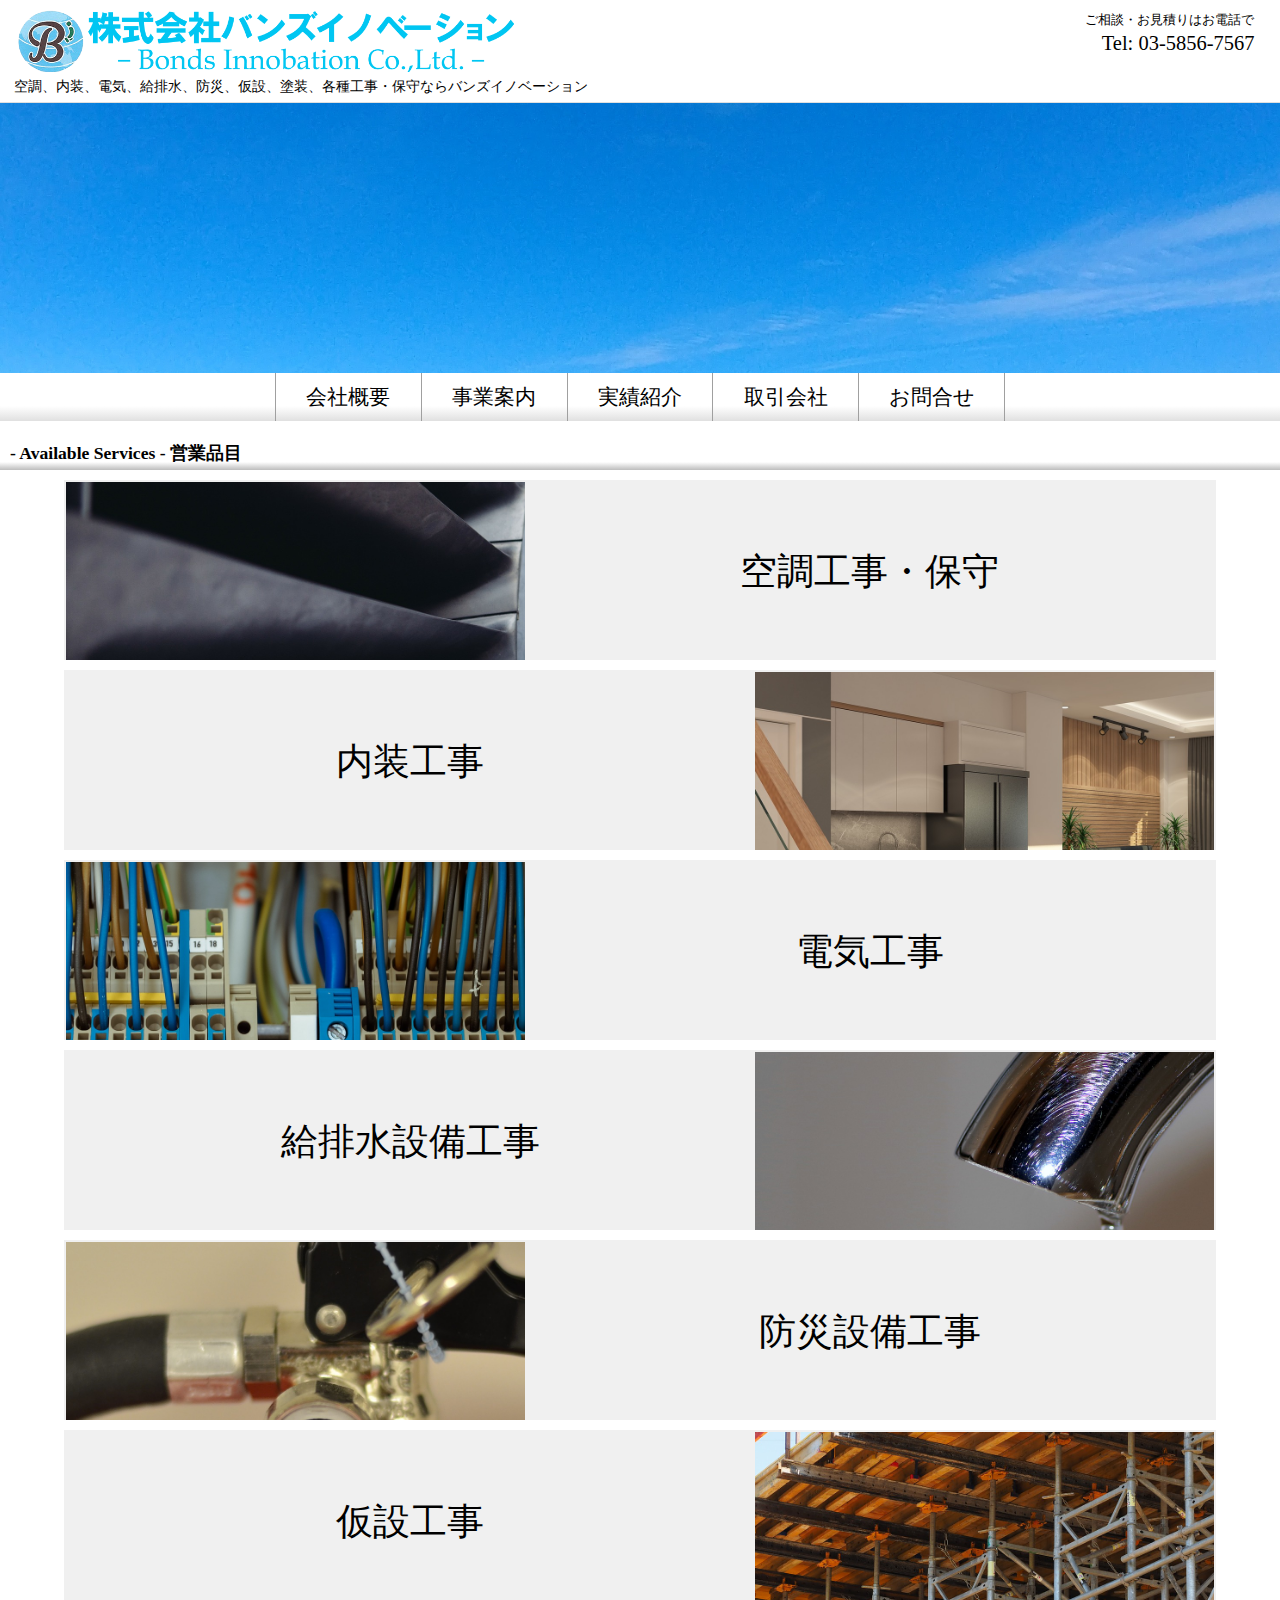
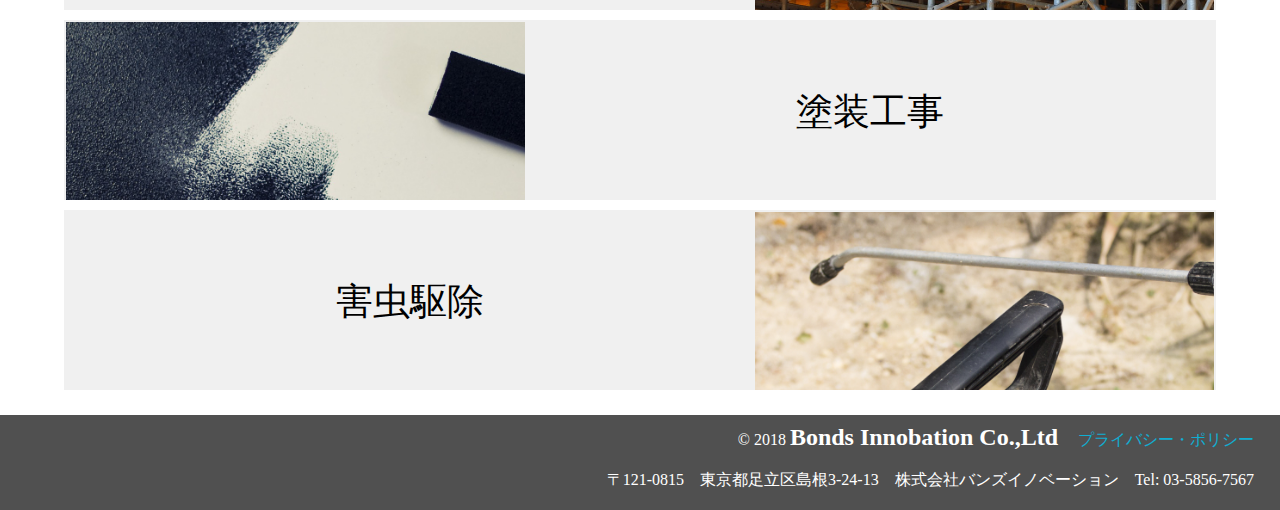
<file: bondsinnobation/index.html>
<!DOCTYPE html>
<html lang="ja">
    <head>
        <link rel="canonical" href="https://banzu.tokyo/">
        <meta charset="utf-8">
        <meta name="viewport" content="width=device-width, initial-scale=1">
        <meta name="description" content="空調工事・保守、内装、電気、給排水・設備、防災設備、仮設、塗装工事ならバンズイノベーション">
        <meta name="keywords" content="バンズ,バンズイノベーション,空調,電気,内装,防災,塗装,東京,関東">
        <link rel="stylesheet" href="https://use.fontawesome.com/releases/v5.3.1/css/all.css" integrity="sha384-mzrmE5qonljUremFsqc01SB46JvROS7bZs3IO2EmfFsd15uHvIt+Y8vEf7N7fWAU" crossorigin="anonymous">
        <link href="https://fonts.googleapis.com/css?family=Abril+Fatface" rel="stylesheet">
        <link rel="icon" href="favicon.png">
        <link rel="stylesheet" href="css/style.css">
        <link rel="stylesheet" href="css/mobile_style.css">
        <script src="./script/script.js"></script>
        <!-- twitter card -->
        <meta name="twitter:card" content="summary_large_image" />
        <meta name="twitter:site" content="@bondsinnobation" />
        <meta property="og:url" content="https://banzu.tokyo" />
        <meta property="og:title" content="バンズイノベーション" />
        <meta property="og:description" content="株式会社バンズイノベーション（東京都足立区）空調設備工事・修理・保守・電気設備工事・LED工事・太陽光発電システム・給排水設備工事・防災設備工事・各種内装工事・架設足場工事・一般土木建築工事など幅広く各種工事を請け負っております。関東圏内の各種工事はお気軽にお問合せ下さい。" />
        <meta property="og:image" content="https://banzu.tokyo/favicon.png" />
        <!-- end twitter card -->
        <title>バンズイノベーション</title>
    </head>
    <body>
        <header>
            <p class="logo"><a href="./index.html"><img src="image/title_logo.png" alt="株式会社バンズイノベーション"></a></p>
            <p class="hidden">株式会社バンズイノベーション</p>
            <p class="inquiry">ご相談・お見積りはお電話で<a href="tel:0358567567">Tel: 03-5856-7567</a></p>
            <div class="cBoth"></div>
            <h1 class="lft">空調、内装、電気、給排水、防災、仮設、塗装、各種工事・保守ならバンズイノベーション</h1>
        </header>
        <section class="header-img">
            <p class="msg msg-one">未来へ紡ぐ</p>
            <p class="msg msg-two">絆を紡ぐ</p>
            <p class="msg msg-three">バンズイノベーション</p>
            <p class="msg msg-four">Bonds Innobation Co.,Ltd</p>
            <p class="msg msg-five">Support in Technology</p>
        </section>
        <nav>
            <ul>
                <a href="./company.html"><li>会社概要</li></a><!--
            --><a href="./buisiness_info.html"><li>事業案内</li></a><!--
            --><a href="./actual.html"><li>実績紹介</li></a><!--
            --><a href="./trading_company.html"><li>取引会社</li></a><!--
            --><a href="./contact.php"><li>お問合せ</li></a>
            </ul>
        </nav>
        <section class="main_content">
            <p class="main_header"><i class="fas fa-cube"></i> - Available Services - 営業品目</p>
            <div class="contents">
                <a href="./buisiness_info.html#kuutyou"><div class="contents_inner"><table><td class="img"><img src="./image/air.jpg"></td><td class="str left">空調工事・保守</td></table></div></a>
                <a href="./buisiness_info.html#naisou"><div class="contents_inner"><table><td class="str right">内装工事</td><td class="img"><img src="./image/interior.jpg"></td></table></div></a>
                <a href="./buisiness_info.html#denki"><div class="contents_inner"><table><td class="img"><img src="./image/wire.jpg"></td><td class="str left">電気工事</td></table></div></a>
                <a href="./buisiness_info.html#kyuhaisui"><div class="contents_inner"><table><td class="str right">給排水設備工事</td><td class="img"><img src="./image/water.jpg"></td></table></div></a>
                <a href="./buisiness_info.html#bousai"><div class="contents_inner"><table><td class="img"><img src="./image/fire.jpg"></td><td class="str left">防災設備工事</td></table></div></a>
                <a href="./buisiness_info.html#kasetu"><div class="contents_inner"><table><td class="str right">仮設工事</td><td class="img"><img src="./image/kasetu.jpg"></td></table></div></a>
                <a href="./buisiness_info.html#tosou"><div class="contents_inner"><table><td class="img"><img src="./image/paint.jpg"></td><td class="str left">塗装工事</td></table></div></a>
                <a href="./buisiness_info.html#bousui"><div class="contents_inner"><table><td class="str right">害虫駆除</td><td class="img"><img src="./image/hunmu.jpg"></td></table></div></a>
            </div>
        </section>
        <footer>
            &copy; 2018 <strong>Bonds Innobation Co.,Ltd</strong>
            <p><a href="./privacy.html">プライバシー・ポリシー</a></p>
            <h4>〒121-0815　東京都足立区島根3-24-13　株式会社バンズイノベーション　<a href="tel:0358567567">Tel: 03-5856-7567</a></h4>
        </footer>
    </body>
</html>
</file>
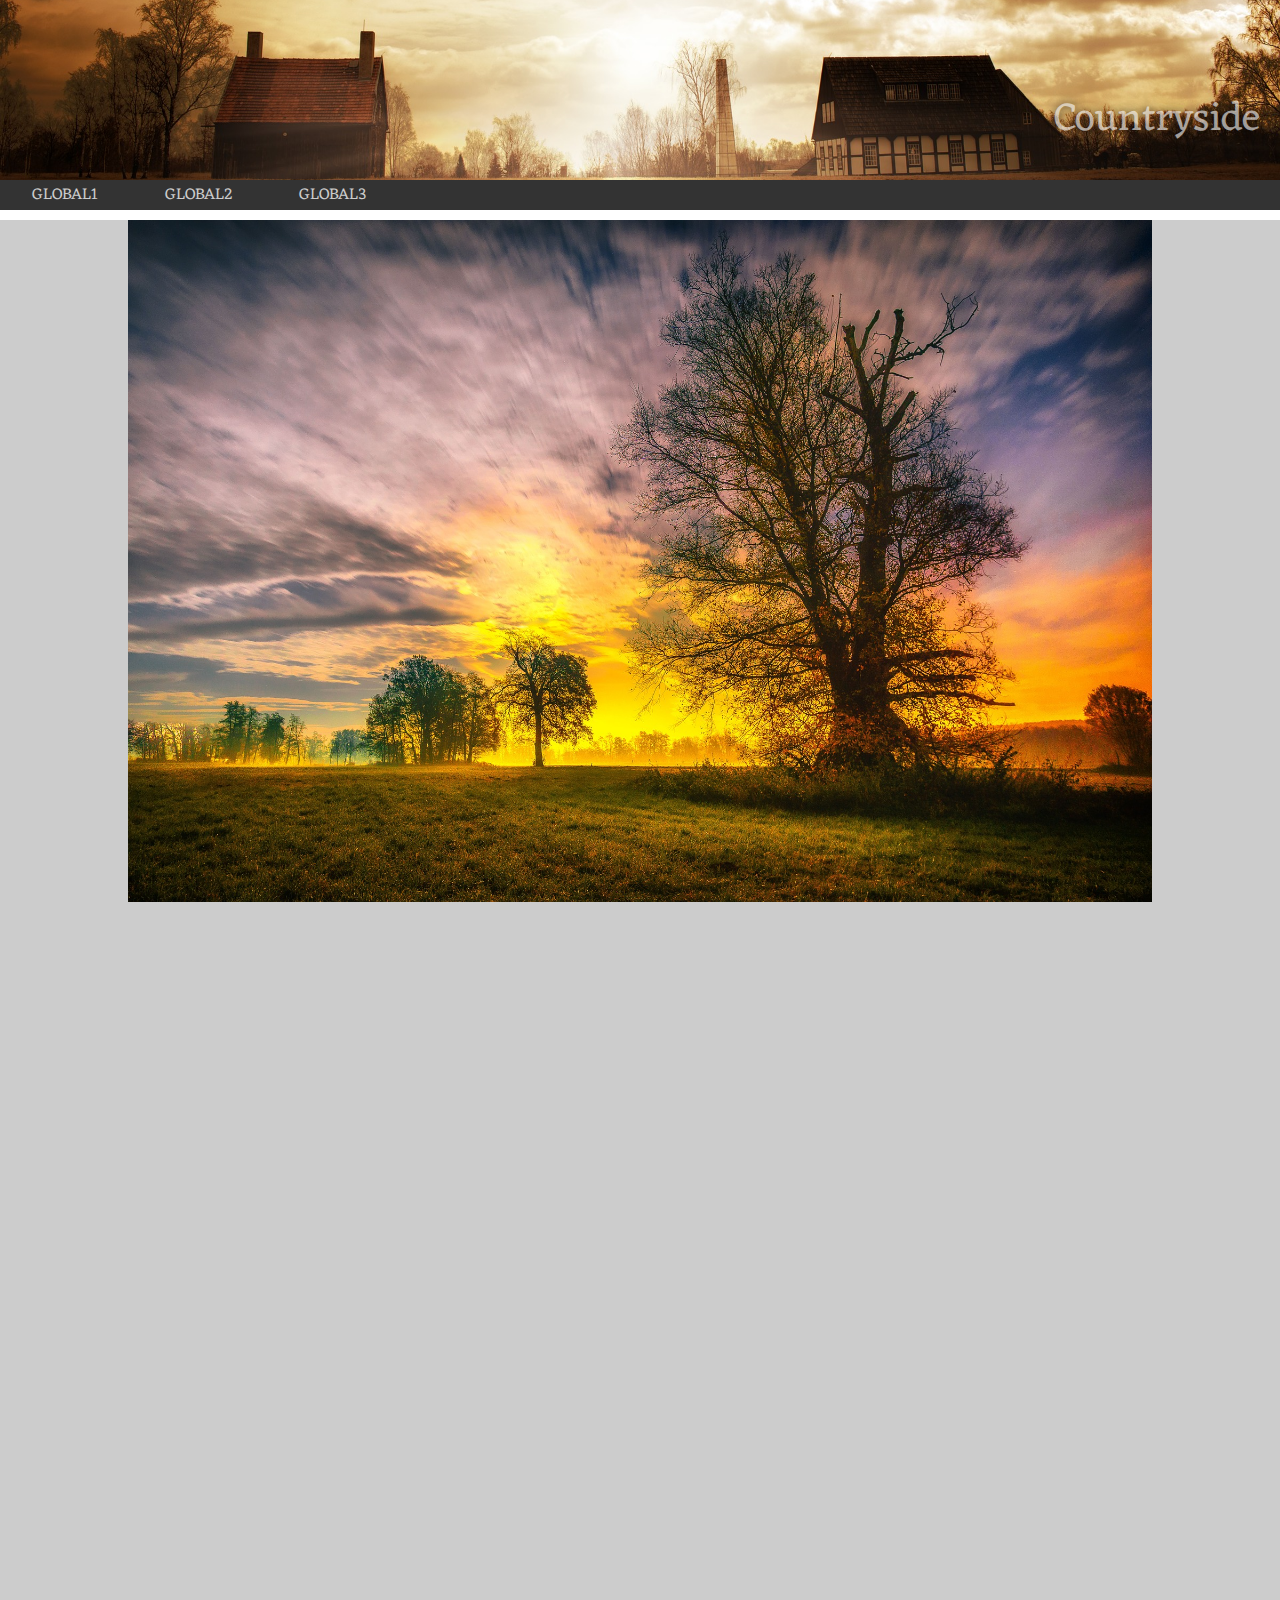
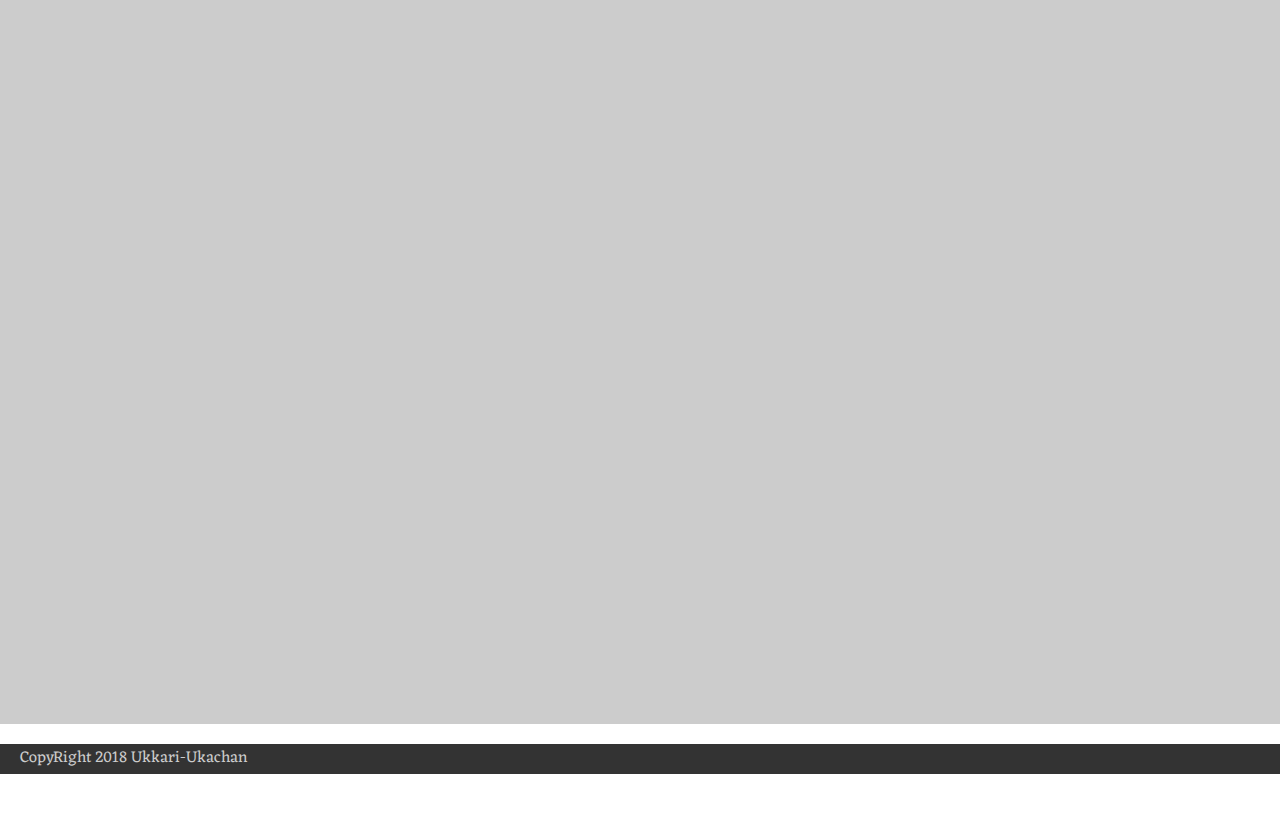
<file: menu_practice3/index.html>
<!DOCTYPE html>
<html lang="ja">
    <head>
        <meta charset="utf-8">
        <meta name="view-port" content="width=device-width, initial-scale=1.0">
        <link rel="stylesheet" href="./style.css">
        <link href="https://fonts.googleapis.com/css?family=Open+Sans:600" rel="stylesheet">
        <link href="https://fonts.googleapis.com/css?family=Eczar:600" rel="stylesheet">
        <script type="text/javascript" src="https://ajax.googleapis.com/ajax/libs/jquery/1.9.1/jquery.min.js"></script>
        <script type="text/javascript" src="./script.js"></script>
    </head>
    <body>
        <header>
            <div class="site-logo"><span class="discription">Countryside</span></div>
            <ul class="global-nav">
                <li>
                    <a href="#">global1</a>
                    <ul class="second-nav">
                        <li><a href="#">second1</a></li>
                        <li><a href="#">second2</a></li>
                        <li><a href="#">second3</a></li>
                    </ul>
                </li>
                <li>
                    <a href="#">global2</a>
                    <ul class="second-nav">
                        <li><a href="#">second1</a></li>
                        <li><a href="#">second2</a></li>
                        <li><a href="#">second3</a></li>
                        <li><a href="#">second4</a></li>
                    </ul>
                </li>
                <li>
                    <a href="#">global3</a>
                    <ul class="second-nav">
                        <li><a href="#">second1</a></li>
                        <li><a href="#">second2</a></li>
                    </ul>
                </li>
            </ul>
        </header>
        <section>
            <div class="img-space"><img src="./img/sky.jpg"></div>
            <div class="img-space fadein"><img src="./img/sunset.jpg"></div>
            <div class="img-space fadein"><img src="./img/tree.jpg"></div>
        </section>
        <footer>
            CopyRight 2018 ukkari-ukachan
        </footer>
    </body>
</html>
</file>
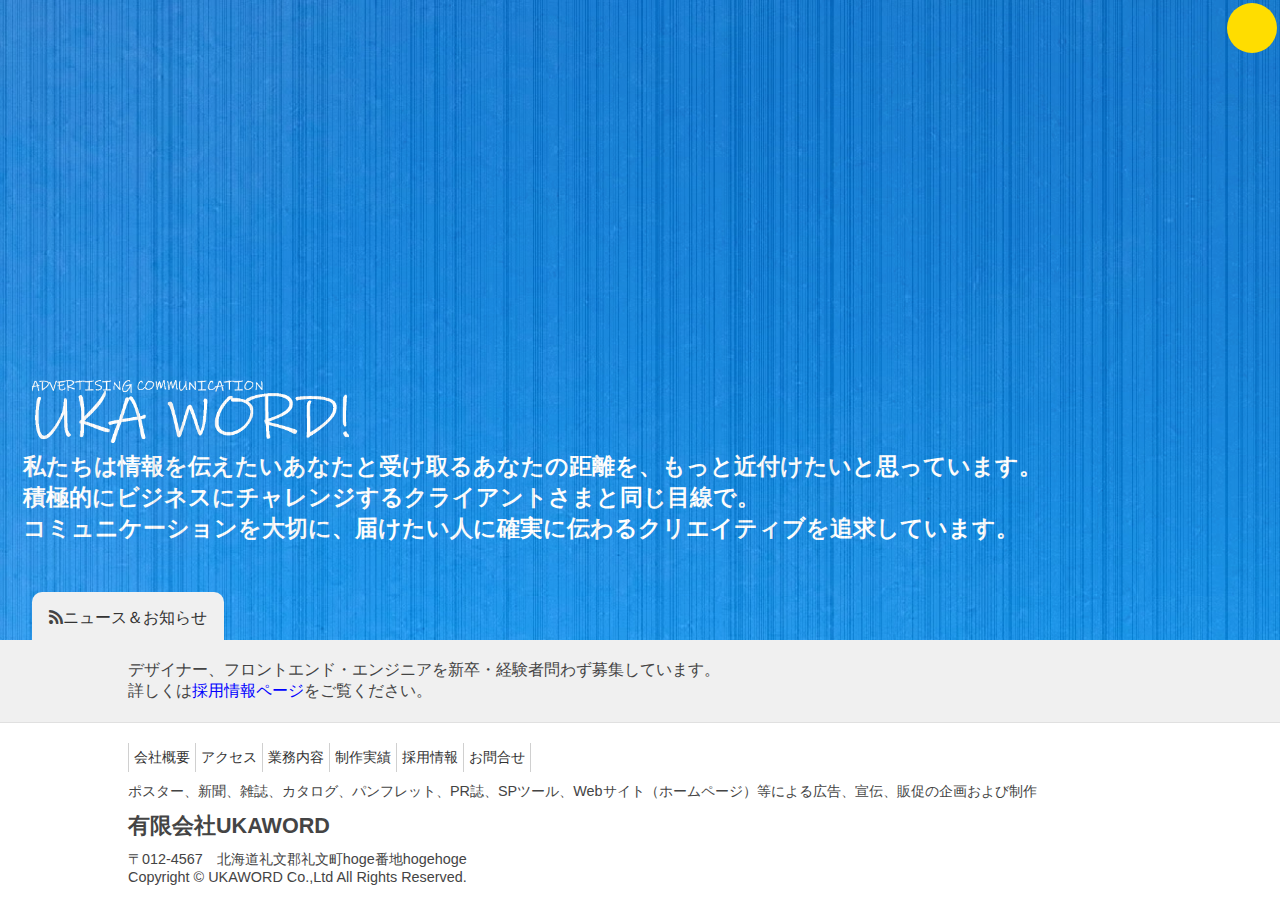
<file: ukaword!/index.html>
<!DOCTYPE html>
<html lang="ja">
    <head>
        <meta charset="utf-8">
        <meta name="viewport" content="width=device-width, initial-scale=1">
        <meta propaty="og:type" content="website">
        <meta propaty="og:title" content="ukaword!">
        <meta propaty="og:url" content="http://ukkari-ukachan.com/ukaword/">
        <meta propaty="og:discription" content="ukkarinokokyou">
        <!--[if lte IE 8]><script src="http://html5shiv.googlecode.com/svn/trunk/html5.js"></script><![endif]-->
        <link rel="stylesheet" href="./style.css">
        <link href="https://use.fontawesome.com/releases/v5.0.8/css/all.css" rel="stylesheet">
        <link rel="shortcut icon" href="./img/favicon.png" type="image/x-icon">
        <title>ukaword!</title>
    </head>
    <body>
        <input id="menubutton" type="checkbox">
        <nav class="nav-wrap">
            <div class="circle"></div>
            <nav class="main-nav">
                <div class="hidden-img"><img src="./img/top-title.png" alt="UKAWORD">UKAWORD</div>
                <ul>
                    <li><a href="./index.html">トップページ</a></li>
                    <li><a href="./gaiyou.html">会社概要</a></li>
                    <li><a href="./access.html">アクセス</a></li>
                    <li><a href="">業務内容</a></li>
                    <li><a href="">制作実績</a></li>
                    <li><a href="">採用情報</a></li>
                    <li><a href="">お問合せ</a></li>
                    <li><a href="">プライバシーポリシー</a></li>
                </ul>
            </nav>
        </nav>
        <section class="movie">
            <header>
                <h1><img src="./img/top-title.png" alt="UKAWORD">ukaword</h1>
                <div class="top-text-area">
                    <p class="top-msg">私たちは情報を伝えたいあなたと受け取るあなたの距離を、もっと近付けたいと思っています。</p>
                    <p class="top-msg">積極的にビジネスにチャレンジするクライアントさまと同じ目線で。</p>
                    <p class="top-msg">コミュニケーションを大切に、届けたい人に確実に伝わるクリエイティブを追求しています。</p>
                </div>
            </header>
        </section>
        <section class="news">
            <aside class="news-heading">
                <i class="fa fa-rss" aria-hidden="true"></i><a href="#n-jump">ニュース＆お知らせ</a>
            </aside>
            <aside id="n-jump" class="news-text">
                <p>デザイナー、フロントエンド・エンジニアを新卒・経験者問わず募集しています。</p>
                <p>詳しくは<a href="">採用情報ページ</a>をご覧ください。</p>
            </aside>
        </section>
        <footer>
            <nav class="footer-nav">
                <ul>
                    <li><a href="./gaiyou.html">会社概要</a></li><!--
                    --><li><a href="./access.html">アクセス</a></li><!--
                    --><li><a href="">業務内容</a></li><!--
                    --><li><a href="">制作実績</a></li><!--
                    --><li><a href="">採用情報</a></li><!--
                    --><li><a href="">お問合せ</a></li>
                </ul>
            </nav>
            <aside>
                ポスター、新聞、雑誌、カタログ、パンフレット、PR誌、SPツール、Webサイト（ホームページ）等による広告、宣伝、販促の企画および制作
            </aside>
            <h2>有限会社UKAWORD</h2>
            <p>〒012-4567　北海道礼文郡礼文町hoge番地hogehoge</p>
            <p>Copyright © UKAWORD Co.,Ltd All Rights Reserved.</p>
        </footer>
    </body>
</html>
</file>
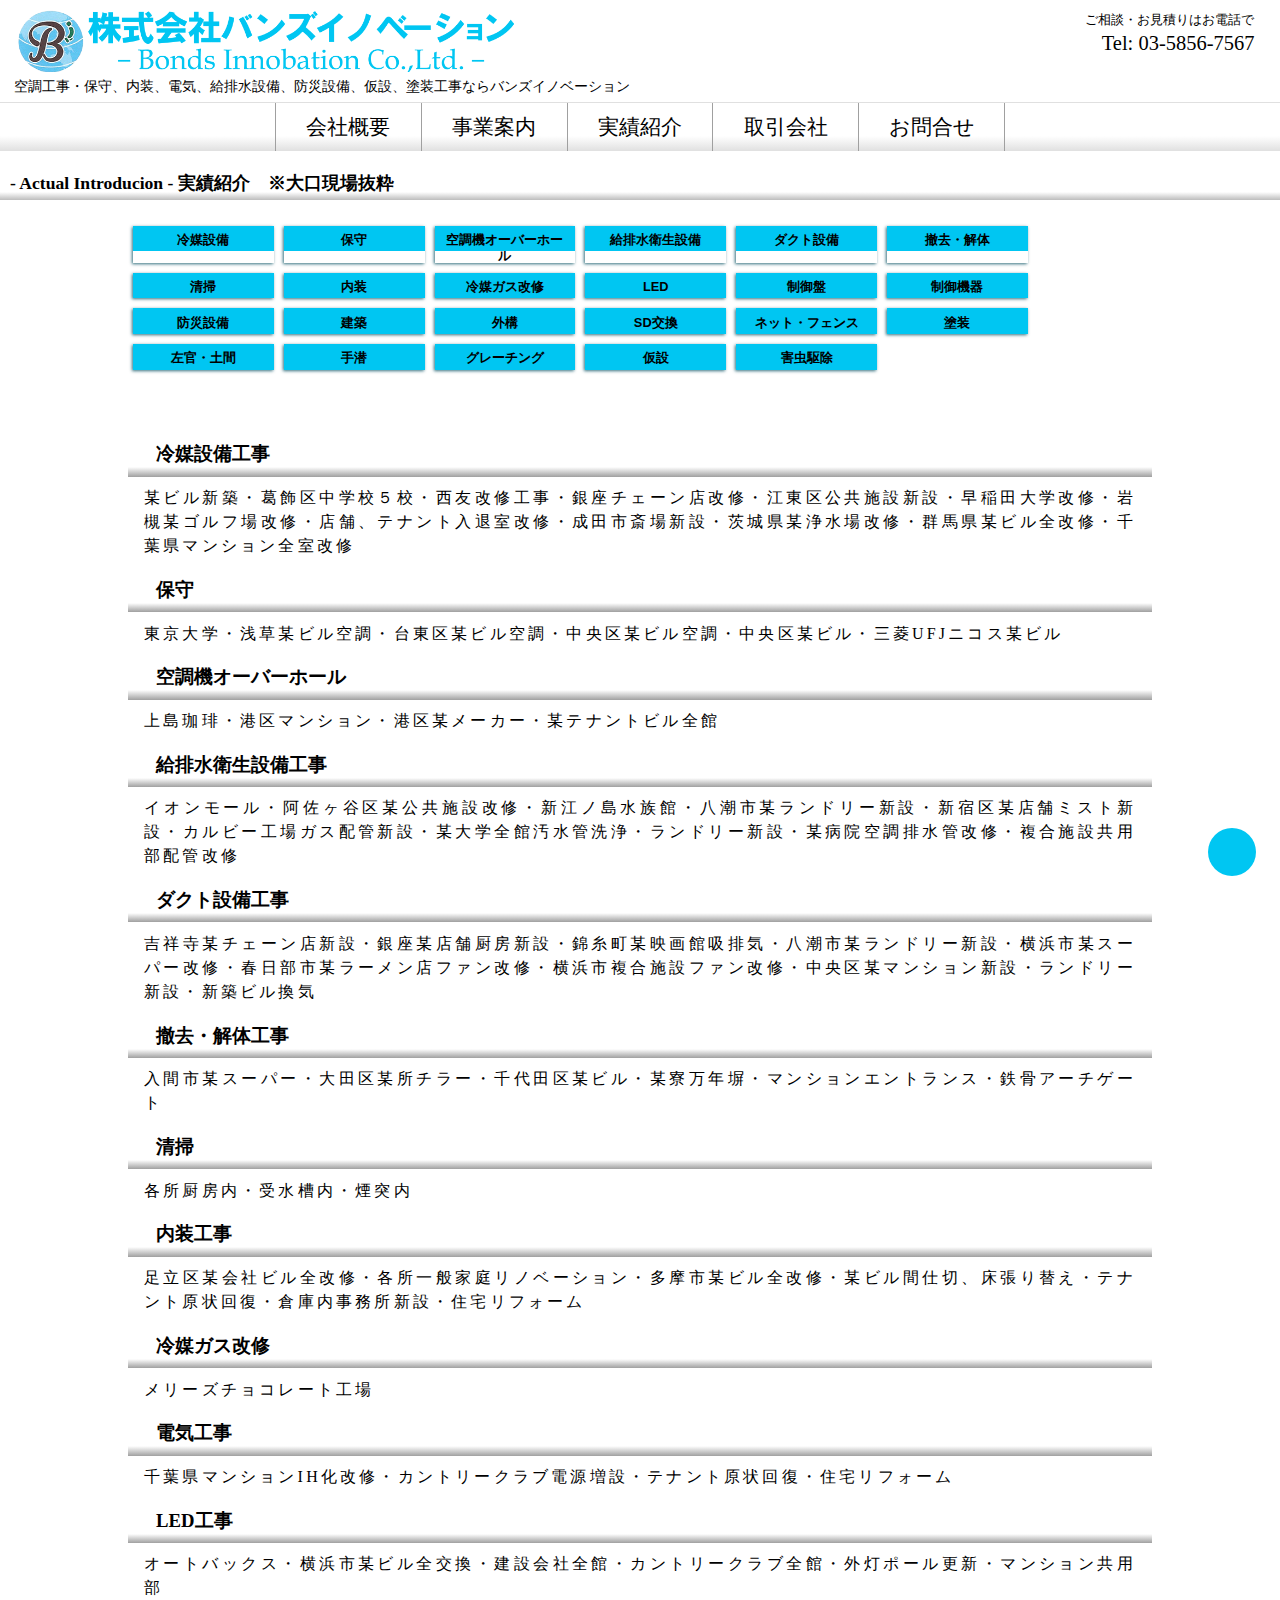
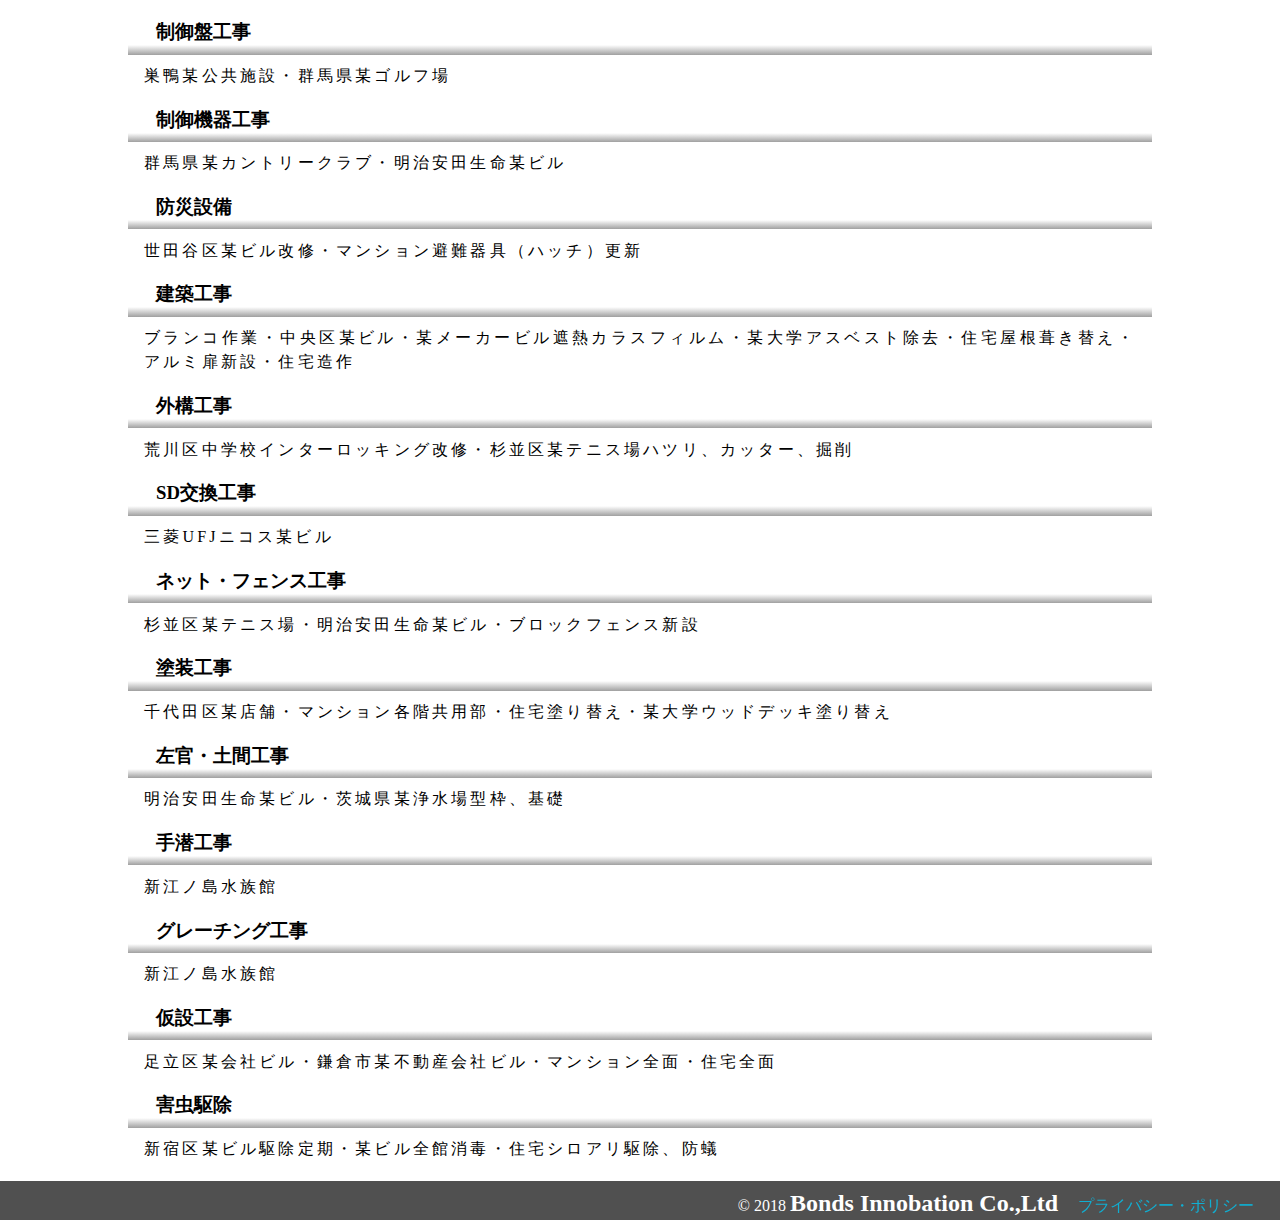
<file: bondsinnobation/actual.html>
<!DOCTYPE html>
<html lang="ja">
    <head>
        <meta charset="utf-8">
        <meta name="viewport" content="width=device-width, initial-scale=1">
        <meta name="description" content="空調工事・保守、内装、電気、給排水・設備、防災設備、仮設、塗装工事ならバンズイノベーション">
        <link rel="stylesheet" href="https://use.fontawesome.com/releases/v5.3.1/css/all.css" integrity="sha384-mzrmE5qonljUremFsqc01SB46JvROS7bZs3IO2EmfFsd15uHvIt+Y8vEf7N7fWAU" crossorigin="anonymous">
        <link href="https://fonts.googleapis.com/css?family=Abril+Fatface" rel="stylesheet">
        <link rel="icon" href="favicon.png">
        <link rel="stylesheet" href="css/style.css">
        <link rel="stylesheet" href="css/mobile_style.css">
        <script src="./script/script.js"></script>
        <!-- twitter card -->
        <meta name="twitter:card" content="summary_large_image" />
        <meta name="twitter:site" content="@bondsinnobation" />
        <meta property="og:url" content="https://banzu.tokyo" />
        <meta property="og:title" content="バンズイノベーション" />
        <meta property="og:description" content="空調工事・保守、内装、電気、給排水・設備、防災設備、仮設、防水工事ならバンズイノベーション" />
        <meta property="og:image" content="https://banzu.tokyo/favicon.png" />
        <!-- end twitter card -->
        <title>バンズイノベーション</title>
    </head>
    <body>
        <header>
            <p class="logo"><a href="./index.html"><img src="image/title_logo.png" alt="株式会社バンズイノベーション"></a></p>
            <p class="hidden">株式会社バンズイノベーション</p>
            <p class="inquiry">ご相談・お見積りはお電話で<a href="tel:0358567567">Tel: 03-5856-7567</a></p>
            <div class="cBoth"></div>
            <h1 class="lft">空調工事・保守、内装、電気、給排水設備、防災設備、仮設、塗装工事ならバンズイノベーション</h1>
        </header>
        <nav>
            <ul>
                <a href="./company.html"><li>会社概要</li></a><!--
            --><a href="./buisiness_info.html"><li>事業案内</li></a><!--
            --><a href="./actual.html"><li>実績紹介</li></a><!--
            --><a href="./trading_company.html"><li>取引会社</li></a><!--
            --><a href="./contact.php"><li>お問合せ</li></a>
            </ul>
        </nav>
        <section class="main_content">
            <p class="main_header" id="top"><i class="fas fa-cube"></i> - Actual Introducion - 実績紹介　※大口現場抜粋</p>
            <div class="contents">
                <div class="tag_space">
                    <p class="tags"><a href="#reibaisetubi">冷媒設備</a></p>
                    <p class="tags"><a href="#hosyu">保守</a></p>
                    <p class="tags"><a href="#kuutyou">空調機オーバーホール</a></p>
                    <p class="tags"><a href="#kyuuhaisui">給排水衛生設備</a></p>
                    <p class="tags"><a href="#dakuto">ダクト設備</a></p>
                    <p class="tags"><a href="#tekkyo">撤去・解体</a></p>
                    <p class="tags"><a href="#seisou">清掃</a></p>
                    <p class="tags"><a href="#naisou">内装</a></p>
                    <p class="tags"><a href="#reibaigasu">冷媒ガス改修</a></p>
                    <p class="tags"><a href="#led">LED</a></p>
                    <p class="tags"><a href="#seigyoban">制御盤</a></p>
                    <p class="tags"><a href="#seigyokiki">制御機器</a></p>
                    <p class="tags"><a href="#bousai">防災設備</a></p>
                    <p class="tags"><a href="#kentiku">建築</a></p>
                    <p class="tags"><a href="#gaikou">外構</a></p>
                    <p class="tags"><a href="#sd">SD交換</a></p>
                    <p class="tags"><a href="#net">ネット・フェンス</a></p>
                    <p class="tags"><a href="#tosou">塗装</a></p>
                    <p class="tags"><a href="#sakan">左官・土間</a></p>
                    <p class="tags"><a href="#temoguri">手潜</a></p>
                    <p class="tags"><a href="#gure-ting">グレーチング</a></p>
                    <p class="tags"><a href="#kasetu">仮設</a></p>
                    <p class="tags"><a href="#gaityu">害虫駆除</a></p>
                </div>
                <h3 class="actual_head" id="reibaisetubi"><i class="fas fa-toolbox"></i>冷媒設備工事</h3>
                <p class="actual_text">某ビル新築・葛飾区中学校５校・西友改修工事・銀座チェーン店改修・江東区公共施設新設・早稲田大学改修・岩槻某ゴルフ場改修・店舗、テナント入退室改修・成田市斎場新設・茨城県某浄水場改修・群馬県某ビル全改修・千葉県マンション全室改修</p>
                <h3 class="actual_head" id="hosyu"><i class="fas fa-toolbox"></i>保守</h3>
                <p class="actual_text">東京大学・浅草某ビル空調・台東区某ビル空調・中央区某ビル空調・中央区某ビル・三菱UFJニコス某ビル</p>
                <h3 class="actual_head" id="kuutyou"><i class="fas fa-toolbox"></i>空調機オーバーホール</h3>
                <p class="actual_text">上島珈琲・港区マンション・港区某メーカー・某テナントビル全館</p>
                <h3 class="actual_head" id="kyuuhaisui"><i class="fas fa-toolbox"></i>給排水衛生設備工事</h3>
                <p class="actual_text">イオンモール・阿佐ヶ谷区某公共施設改修・新江ノ島水族館・八潮市某ランドリー新設・新宿区某店舗ミスト新設・カルビー工場ガス配管新設・某大学全館汚水管洗浄・ランドリー新設・某病院空調排水管改修・複合施設共用部配管改修</p>
                <h3 class="actual_head" id="dakuto"><i class="fas fa-toolbox"></i>ダクト設備工事</h3>
                <p class="actual_text">吉祥寺某チェーン店新設・銀座某店舗厨房新設・錦糸町某映画館吸排気・八潮市某ランドリー新設・横浜市某スーパー改修・春日部市某ラーメン店ファン改修・横浜市複合施設ファン改修・中央区某マンション新設・ランドリー新設・新築ビル換気</p>
                <h3 class="actual_head" id="tekkyo"><i class="fas fa-toolbox"></i>撤去・解体工事</h3>
                <p class="actual_text">入間市某スーパー・大田区某所チラー・千代田区某ビル・某寮万年塀・マンションエントランス・鉄骨アーチゲート</p>
                <h3 class="actual_head" id="seisou"><i class="fas fa-toolbox"></i>清掃</h3>
                <p class="actual_text">各所厨房内・受水槽内・煙突内</p>
                <h3 class="actual_head" id="naisou"><i class="fas fa-toolbox"></i>内装工事</h3>
                <p class="actual_text">足立区某会社ビル全改修・各所一般家庭リノベーション・多摩市某ビル全改修・某ビル間仕切、床張り替え・テナント原状回復・倉庫内事務所新設・住宅リフォーム</p>
                <h3 class="actual_head" id="reibaigasu"><i class="fas fa-toolbox"></i>冷媒ガス改修</h3>
                <p class="actual_text">メリーズチョコレート工場</p>
                <h3 class="actual_head" id="denki"><i class="fas fa-toolbox"></i>電気工事</h3>
                <p class="actual_text">千葉県マンションIH化改修・カントリークラブ電源増設・テナント原状回復・住宅リフォーム</p>
                <h3 class="actual_head" id="led"><i class="fas fa-toolbox"></i>LED工事</h3>
                <p class="actual_text">オートバックス・横浜市某ビル全交換・建設会社全館・カントリークラブ全館・外灯ポール更新・マンション共用部</p>
                <h3 class="actual_head" id="seigyoban"><i class="fas fa-toolbox"></i>制御盤工事</h3>
                <p class="actual_text">巣鴨某公共施設・群馬県某ゴルフ場</p>
                <h3 class="actual_head" id="seigyokiki"><i class="fas fa-toolbox"></i>制御機器工事</h3>
                <p class="actual_text">群馬県某カントリークラブ・明治安田生命某ビル</p>
                <h3 class="actual_head" id="bousai"><i class="fas fa-toolbox"></i>防災設備</h3>
                <p class="actual_text">世田谷区某ビル改修・マンション避難器具（ハッチ）更新</p>
                <h3 class="actual_head" id="kentiku"><i class="fas fa-toolbox"></i>建築工事</h3>
                <p class="actual_text">ブランコ作業・中央区某ビル・某メーカービル遮熱カラスフィルム・某大学アスベスト除去・住宅屋根葺き替え・アルミ扉新設・住宅造作</p>
                <h3 class="actual_head" id="gaikou"><i class="fas fa-toolbox"></i>外構工事</h3>
                <p class="actual_text">荒川区中学校インターロッキング改修・杉並区某テニス場ハツリ、カッター、掘削</p>
                <h3 class="actual_head" id="sd"><i class="fas fa-toolbox"></i>SD交換工事</h3>
                <p class="actual_text">三菱UFJニコス某ビル</p>
                <h3 class="actual_head" id="net"><i class="fas fa-toolbox"></i>ネット・フェンス工事</h3>
                <p class="actual_text">杉並区某テニス場・明治安田生命某ビル・ブロックフェンス新設</p>
                <h3 class="actual_head" id="tosou"><i class="fas fa-toolbox"></i>塗装工事</h3>
                <p class="actual_text">千代田区某店舗・マンション各階共用部・住宅塗り替え・某大学ウッドデッキ塗り替え</p>
                <h3 class="actual_head" id="sakan"><i class="fas fa-toolbox"></i>左官・土間工事</h3>
                <p class="actual_text">明治安田生命某ビル・茨城県某浄水場型枠、基礎</p>
                <h3 class="actual_head" id="temoguri"><i class="fas fa-toolbox"></i>手潜工事</h3>
                <p class="actual_text">新江ノ島水族館</p>
                <h3 class="actual_head" id="gure-ting"><i class="fas fa-toolbox"></i>グレーチング工事</h3>
                <p class="actual_text">新江ノ島水族館</p>
                <h3 class="actual_head" id="kasetu"><i class="fas fa-toolbox"></i>仮設工事</h3>
                <p class="actual_text">足立区某会社ビル・鎌倉市某不動産会社ビル・マンション全面・住宅全面</p>
                <h3 class="actual_head" id="gaityu"><i class="fas fa-toolbox"></i>害虫駆除</h3>
                <p class="actual_text">新宿区某ビル駆除定期・某ビル全館消毒・住宅シロアリ駆除、防蟻</p>
            </div>
            <a href="#top"><div class="button" id="toTop"><i class="fas fa-angle-up"></i></div></a>
        </section>
        <footer>
            &copy; 2018 <strong>Bonds Innobation Co.,Ltd</strong>
            <p><a href="./privacy.html">プライバシー・ポリシー</a></p>
        </footer>
</body>
</html>
</file>
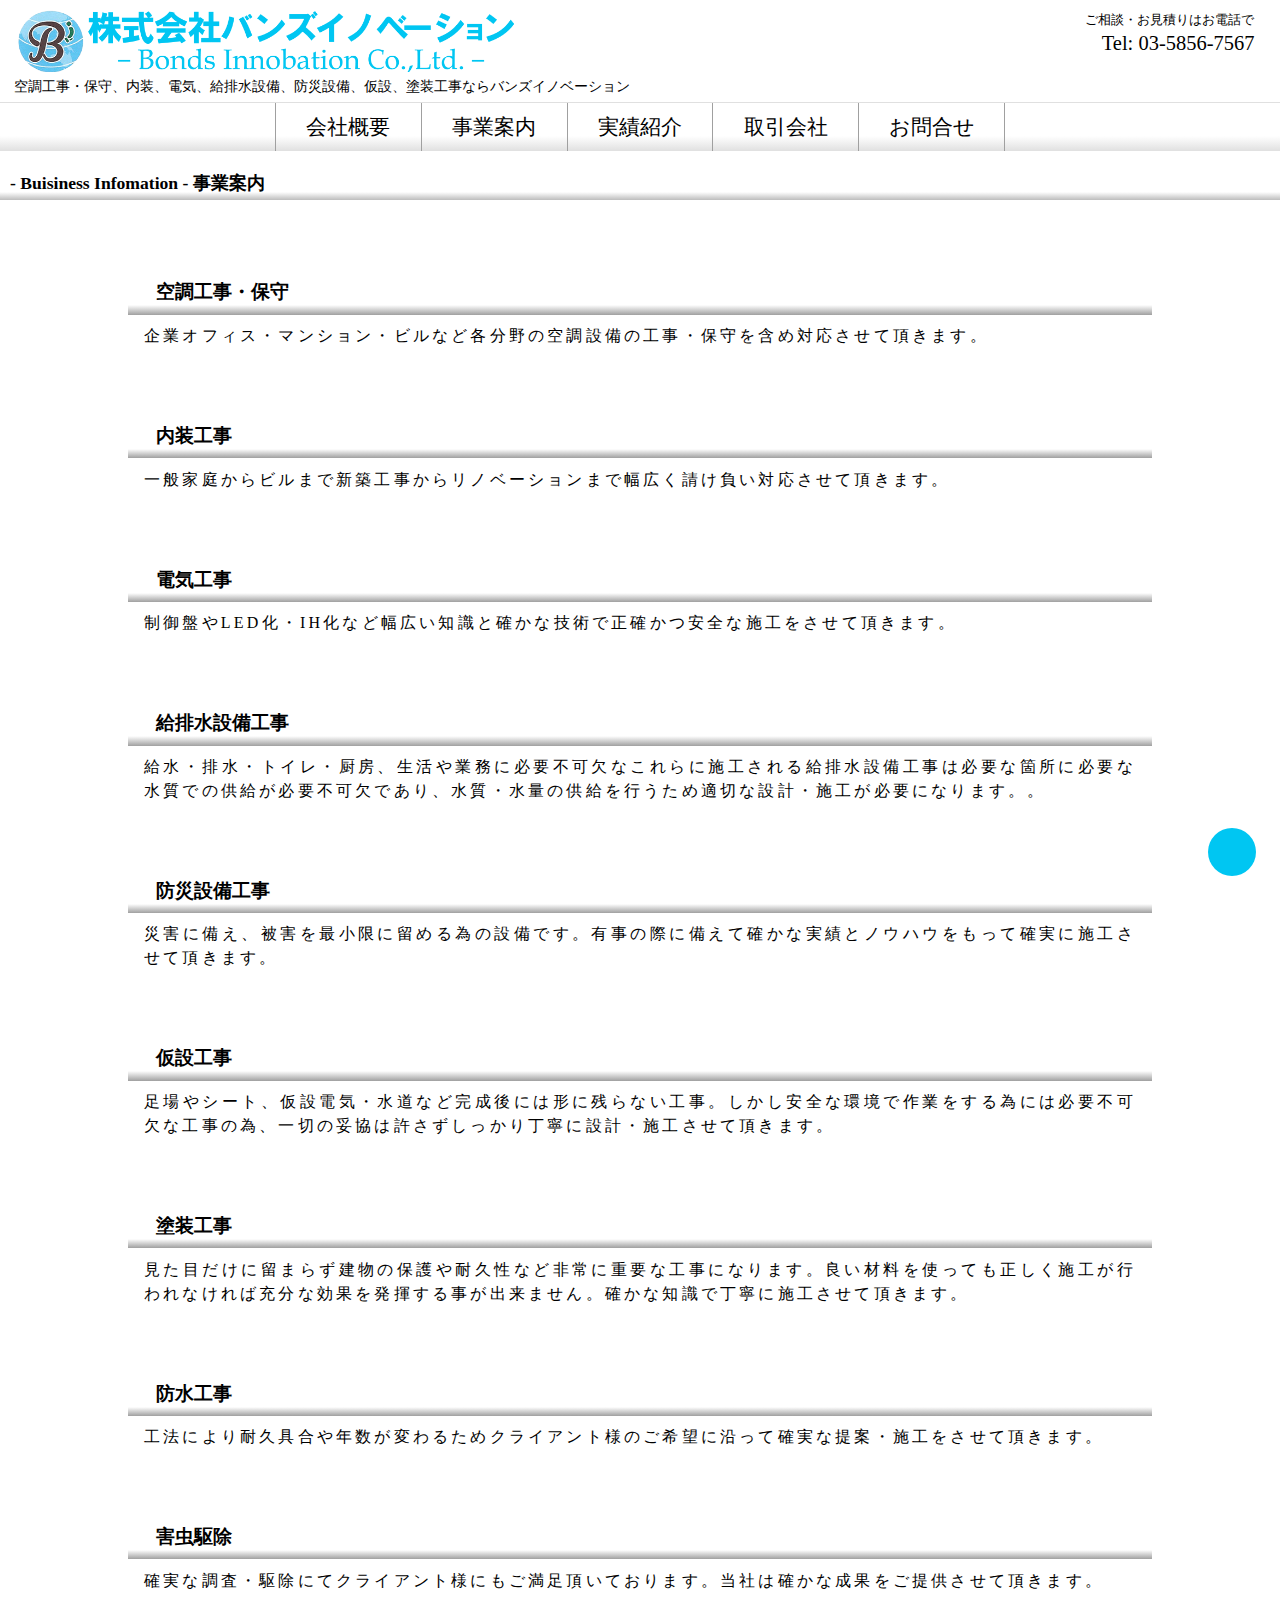
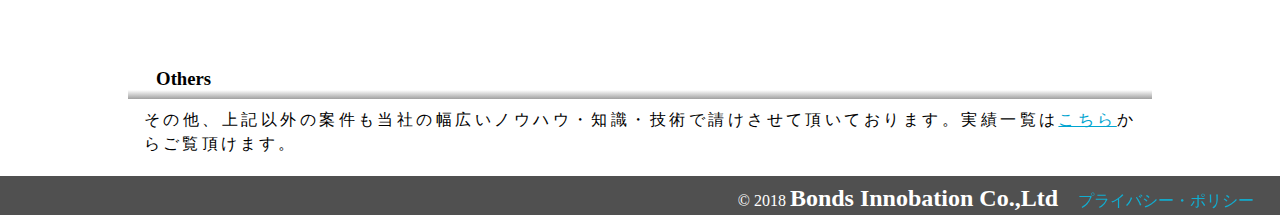
<file: bondsinnobation/buisiness_info.html>
<!DOCTYPE html>
<html lang="ja">
    <head>
        <meta charset="utf-8">
        <meta name="viewport" content="width=device-width, initial-scale=1">
        <meta name="description" content="空調工事・保守、内装、電気、給排水・設備、防災設備、仮設、塗装工事ならバンズイノベーション">
        <link rel="stylesheet" href="https://use.fontawesome.com/releases/v5.3.1/css/all.css" integrity="sha384-mzrmE5qonljUremFsqc01SB46JvROS7bZs3IO2EmfFsd15uHvIt+Y8vEf7N7fWAU" crossorigin="anonymous">
        <link href="https://fonts.googleapis.com/css?family=Abril+Fatface" rel="stylesheet">
        <link rel="icon" href="favicon.png">
        <link rel="stylesheet" href="css/style.css">
        <link rel="stylesheet" href="css/mobile_style.css">
        <script src="./script/script.js"></script>
        <!-- twitter card -->
        <meta name="twitter:card" content="summary_large_image" />
        <meta name="twitter:site" content="@bondsinnobation" />
        <meta property="og:url" content="https://banzu.tokyo" />
        <meta property="og:title" content="バンズイノベーション" />
        <meta property="og:description" content="空調工事・保守、内装、電気、給排水・設備、防災設備、仮設、防水工事ならバンズイノベーション" />
        <meta property="og:image" content="https://banzu.tokyo/favicon.png" />
        <!-- end twitter card -->
        <title>バンズイノベーション</title>
    </head>
    <body>
        <header>
            <p class="logo"><a href="./index.html"><img src="image/title_logo.png" alt="株式会社バンズイノベーション"></a></p>
            <p class="hidden">株式会社バンズイノベーション</p>
            <p class="inquiry">ご相談・お見積りはお電話で<a href="tel:0358567567">Tel: 03-5856-7567</a></p>
            <div class="cBoth"></div>
            <h1 class="lft">空調工事・保守、内装、電気、給排水設備、防災設備、仮設、塗装工事ならバンズイノベーション</h1>
        </header>
        <nav>
            <ul>
                <a href="./company.html"><li>会社概要</li></a><!--
            --><a href=""><li>事業案内</li></a><!--
            --><a href="./actual.html"><li>実績紹介</li></a><!--
            --><a href="./trading_company.html"><li>取引会社</li></a><!--
            --><a href="./contact.php"><li>お問合せ</li></a>
            </ul>
        </nav>
        <section class="main_content">
            <p class="main_header" id="top"><i class="fas fa-cube"></i> - Buisiness Infomation - 事業案内</p>
            <div class="contents">
                <h3 class="actual_head info" id="kuutyou"><i class="fas fa-info-circle"></i>空調工事・保守</h3>
                <p class="actual_text">企業オフィス・マンション・ビルなど各分野の空調設備の工事・保守を含め対応させて頂きます。</p>
                <h3 class="actual_head info" id="naisou"><i class="fas fa-info-circle"></i>内装工事</h3>
                <p class="actual_text">一般家庭からビルまで新築工事からリノベーションまで幅広く請け負い対応させて頂きます。</p>
                <h3 class="actual_head info" id="denki"><i class="fas fa-info-circle"></i>電気工事</h3>
                <p class="actual_text">制御盤やLED化・IH化など幅広い知識と確かな技術で正確かつ安全な施工をさせて頂きます。</p>
                <h3 class="actual_head info" id="kyuhaisui"><i class="fas fa-info-circle"></i>給排水設備工事</h3>
                <p class="actual_text">給水・排水・トイレ・厨房、生活や業務に必要不可欠なこれらに施工される給排水設備工事は必要な箇所に必要な水質での供給が必要不可欠であり、水質・水量の供給を行うため適切な設計・施工が必要になります。。</p>
                <h3 class="actual_head info" id="bousai"><i class="fas fa-info-circle"></i>防災設備工事</h3>
                <p class="actual_text">災害に備え、被害を最小限に留める為の設備です。有事の際に備えて確かな実績とノウハウをもって確実に施工させて頂きます。</p>
                <h3 class="actual_head info" id="kasetu"><i class="fas fa-info-circle"></i>仮設工事</h3>
                <p class="actual_text">足場やシート、仮設電気・水道など完成後には形に残らない工事。しかし安全な環境で作業をする為には必要不可欠な工事の為、一切の妥協は許さずしっかり丁寧に設計・施工させて頂きます。</p>
                <h3 class="actual_head info" id="tosou"><i class="fas fa-info-circle"></i>塗装工事</h3>
                <p class="actual_text">見た目だけに留まらず建物の保護や耐久性など非常に重要な工事になります。良い材料を使っても正しく施工が行われなければ充分な効果を発揮する事が出来ません。確かな知識で丁寧に施工させて頂きます。</p>
                <h3 class="actual_head info" id="bousui"><i class="fas fa-info-circle"></i>防水工事</h3>
                <p class="actual_text">工法により耐久具合や年数が変わるためクライアント様のご希望に沿って確実な提案・施工をさせて頂きます。</p>
                <h3 class="actual_head info" id="gaityu"><i class="fas fa-info-circle"></i>害虫駆除</h3>
                <p class="actual_text">確実な調査・駆除にてクライアント様にもご満足頂いております。当社は確かな成果をご提供させて頂きます。</p>
                <h3 class="actual_head info" id="gaityu"><i class="fas fa-info-circle"></i>Others</h3>
                <p class="actual_text">その他、上記以外の案件も当社の幅広いノウハウ・知識・技術で請けさせて頂いております。実績一覧は<a class="in_anchor" href="./actual.html">こちら</a>からご覧頂けます。</p>
            </div>
            <a href="#top"><div class="button" id="toTop"><i class="fas fa-angle-up"></i></div></a>
        </section>
        <footer>
            &copy; 2018 <strong>Bonds Innobation Co.,Ltd</strong>
            <p><a href="./privacy.html">プライバシー・ポリシー</a></p>
        </footer>
</body>
</html>
</file>
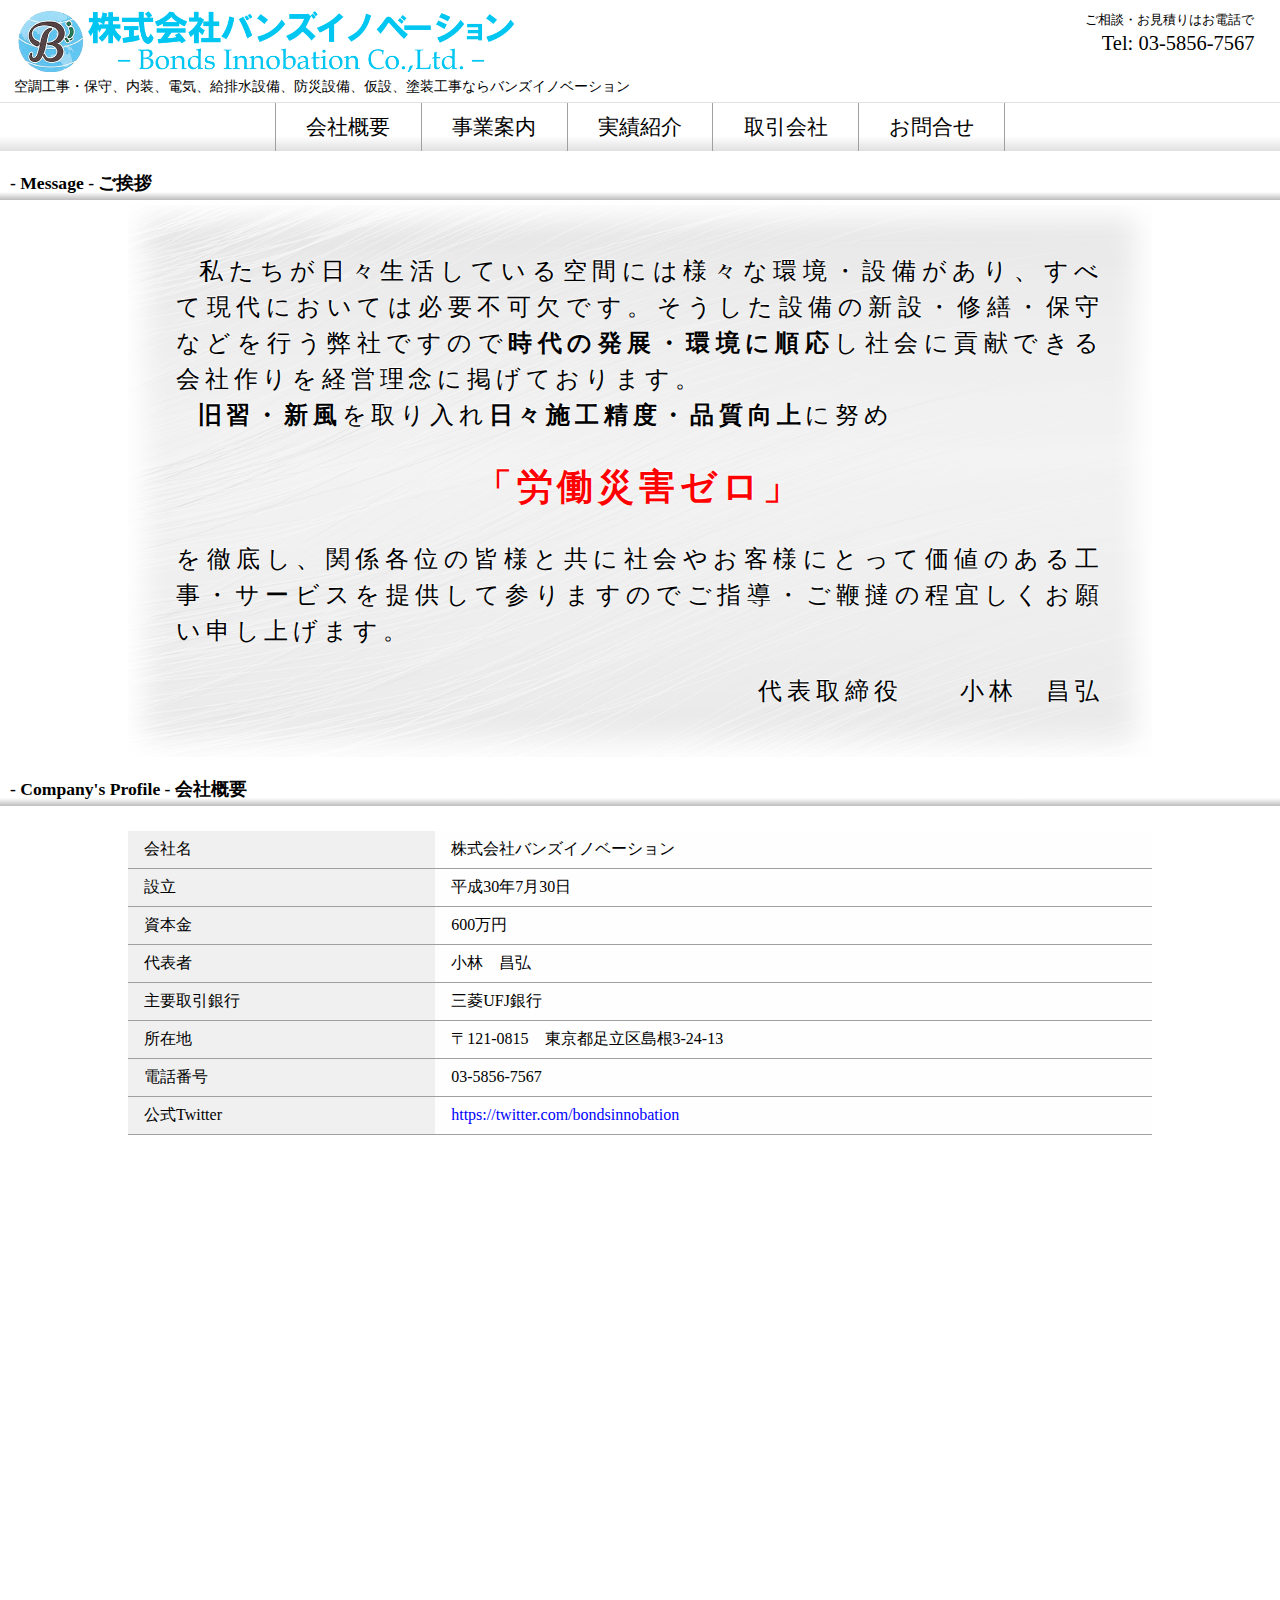
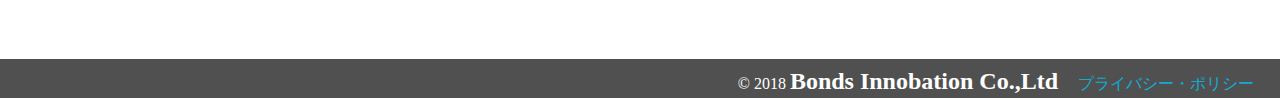
<file: bondsinnobation/company.html>
<!DOCTYPE html>
<html lang="ja">
    <head>
        <meta charset="utf-8">
        <meta name="viewport" content="width=device-width, initial-scale=1">
        <meta name="description" content="空調工事・保守、内装、電気、給排水・設備、防災設備、仮設、塗装工事ならバンズイノベーション">
        <link rel="stylesheet" href="https://use.fontawesome.com/releases/v5.3.1/css/all.css" integrity="sha384-mzrmE5qonljUremFsqc01SB46JvROS7bZs3IO2EmfFsd15uHvIt+Y8vEf7N7fWAU" crossorigin="anonymous">
        <link href="https://fonts.googleapis.com/css?family=Abril+Fatface" rel="stylesheet">
        <link rel="icon" href="favicon.png">
        <link rel="stylesheet" href="css/style.css">
        <link rel="stylesheet" href="css/mobile_style.css">
        <script src="./script/script.js"></script>
        <!-- twitter card -->
        <meta name="twitter:card" content="summary_large_image" />
        <meta name="twitter:site" content="@bondsinnobation" />
        <meta property="og:url" content="https://banzu.tokyo" />
        <meta property="og:title" content="バンズイノベーション" />
        <meta property="og:description" content="空調工事・保守、内装、電気、給排水・設備、防災設備、仮設、防水工事ならバンズイノベーション" />
        <meta property="og:image" content="https://banzu.tokyo/favicon.png" />
        <!-- end twitter card -->
        <title>バンズイノベーション</title>
    </head>
    <body>
        <header>
            <p class="logo"><a href="./index.html"><img src="image/title_logo.png" alt="株式会社バンズイノベーション"></a></p>
            <p class="hidden">株式会社バンズイノベーション</p>
            <p class="inquiry">ご相談・お見積りはお電話で<a href="tel:0358567567">Tel: 03-5856-7567</a></p>
            <div class="cBoth"></div>
            <h1 class="lft">空調工事・保守、内装、電気、給排水設備、防災設備、仮設、塗装工事ならバンズイノベーション</h1>
        </header>
        <nav>
            <ul>
                <a href="./company.html"><li>会社概要</li></a><!--
            --><a href="./buisiness_info.html"><li>事業案内</li></a><!--
            --><a href="./actual.html"><li>実績紹介</li></a><!--
            --><a href="./trading_company.html"><li>取引会社</li></a><!--
            --><a href="./contact.php"><li>お問合せ</li></a>
            </ul>
        </nav>
        <section class="main_content">
            <p class="main_header"><i class="fas fa-cube"></i> - Message - ご挨拶</p>
            <div class="contents">
                    <div class="contents message">
                        <p>&nbsp;&nbsp;私たちが日々生活している空間には様々な環境・設備があり、すべて現代においては必要不可欠です。そうした設備の新設・修繕・保守などを行う弊社ですので<b>時代の発展・環境に順応</b>し社会に貢献できる会社作りを経営理念に掲げております。</p>
                        <p>&nbsp;&nbsp;<b>旧習・新風</b>を取り入れ<b>日々施工精度・品質向上</b>に努め<strong>「労働災害ゼロ」</strong>を徹底し、関係各位の皆様と共に社会やお客様にとって価値のある工事・サービスを提供して参りますのでご指導・ご鞭撻の程宜しくお願い申し上げます。</p>
                        <p class="right_text">代表取締役　　小林　昌弘</p>
                    </div>
            </div>
            <p class="main_header"><i class="fas fa-cube"></i> - Company's Profile - 会社概要</p>
            <div class="contents">
                <table class="company_table" cellspacing="0" cellpadding="0">
                    <tr><td class="t_left">会社名</td><td class="t_right">株式会社バンズイノベーション</td></tr>
                    <tr><td class="t_left">設立</td><td class="t_right">平成30年7月30日</td></tr>
                    <tr><td class="t_left">資本金</td><td class="t_right">600万円</td></tr>
                    <tr><td class="t_left">代表者</td><td class="t_right">小林　昌弘</td></tr>
                    <tr><td class="t_left">主要取引銀行</td><td class="t_right">三菱UFJ銀行</td></tr>
                    <tr><td class="t_left">所在地</td><td class="t_right">〒121-0815　東京都足立区島根3-24-13</td></tr>
                    <tr><td class="t_left">電話番号</td><td class="t_right">03-5856-7567</td></tr>
                    <tr><td class="t_left">公式Twitter</td><td class="t_right"><a target="_blank" href="https://twitter.com/bondsinnobation">https://twitter.com/bondsinnobation</a></td></tr>
                </table>
                <div class="mobile_com"><a href="tel:09059929575">会社電話がつながらない場合はこちらからご連絡下さい</a></div>
                <div class="map_frame">
                    <iframe class="map" src="https://www.google.com/maps/embed?pb=!1m18!1m12!1m3!1d3236.7649458462447!2d139.79294911483092!3d35.78114988017116!2m3!1f0!2f0!3f0!3m2!1i1024!2i768!4f13.1!3m3!1m2!1s0x601891c2c39fde39%3A0x38de5a2a396609a2!2z44CSMTIxLTA4MTUg5p2x5Lqs6YO96Laz56uL5Yy65bO25qC577yT5LiB55uu77yS77yU4oiS77yR77yT!5e0!3m2!1sja!2sjp!4v1486382753668" display="inline-block" width="100%" height="450" frameborder="0" style="border:0" allowfullscreen></iframe>
                </div>
            </div>
        </section>
        <footer>
            &copy; 2018 <strong>Bonds Innobation Co.,Ltd</strong>
            <p><a href="./privacy.html">プライバシー・ポリシー</a></p>
        </footer>
</body>
</html>
</file>
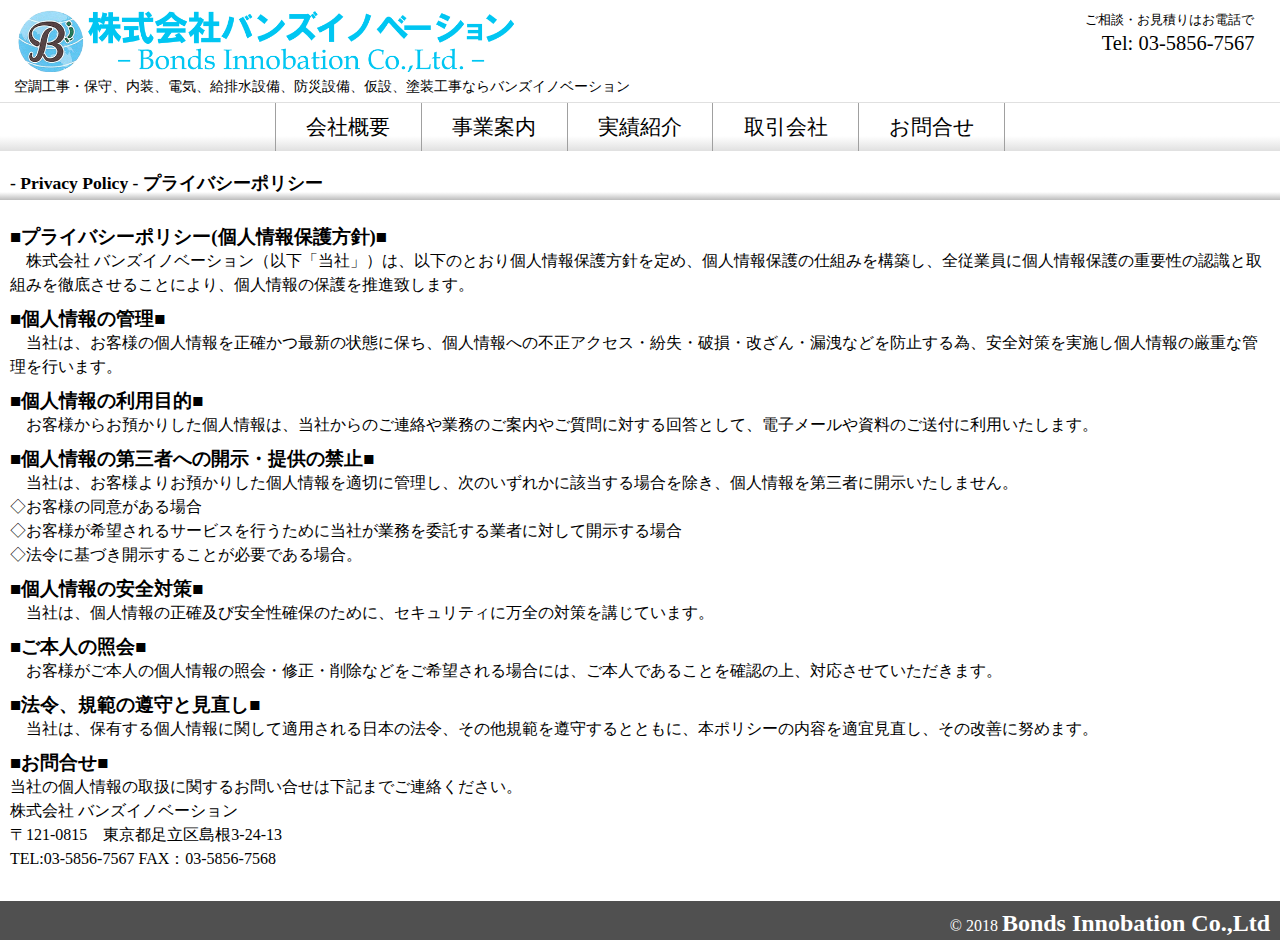
<file: bondsinnobation/privacy.html>
<!DOCTYPE html>
<html lang="ja">
    <head>
        <meta charset="utf-8">
        <meta name="viewport" content="width=device-width, initial-scale=1">
        <meta name="description" content="空調工事・保守、内装、電気、給排水・設備、防災設備、仮設、塗装工事ならバンズイノベーション">
        <link rel="stylesheet" href="https://use.fontawesome.com/releases/v5.3.1/css/all.css" integrity="sha384-mzrmE5qonljUremFsqc01SB46JvROS7bZs3IO2EmfFsd15uHvIt+Y8vEf7N7fWAU" crossorigin="anonymous">
        <link href="https://fonts.googleapis.com/css?family=Abril+Fatface" rel="stylesheet">
        <link rel="icon" href="favicon.png">
        <link rel="stylesheet" href="css/style.css">
        <link rel="stylesheet" href="css/mobile_style.css">
        <script src="./script/script.js"></script>
        <!-- twitter card -->
        <meta name="twitter:card" content="summary_large_image" />
        <meta name="twitter:site" content="@bondsinnobation" />
        <meta property="og:url" content="https://banzu.tokyo" />
        <meta property="og:title" content="バンズイノベーション" />
        <meta property="og:description" content="空調工事・保守、内装、電気、給排水・設備、防災設備、仮設、防水工事ならバンズイノベーション" />
        <meta property="og:image" content="https://banzu.tokyo/favicon.png" />
        <!-- end twitter card -->
        <title>バンズイノベーション</title>
    </head>
    <body>
        <header>
            <p class="logo"><a href="./index.html"><img src="image/title_logo.png" alt="株式会社バンズイノベーション"></a></p>
            <p class="hidden">株式会社バンズイノベーション</p>
            <p class="inquiry">ご相談・お見積りはお電話で<a href="tel:0358567567">Tel: 03-5856-7567</a></p>
            <div class="cBoth"></div>
            <h1 class="lft">空調工事・保守、内装、電気、給排水設備、防災設備、仮設、塗装工事ならバンズイノベーション</h1>
        </header>
        <nav>
            <ul>
                <a href="./company.html"><li>会社概要</li></a><!--
            --><a href="./buisiness_info.html"><li>事業案内</li></a><!--
            --><a href="./actual.html"><li>実績紹介</li></a><!--
            --><a href="./trading_company.html"><li>取引会社</li></a><!--
            --><a href="./contact.php"><li>お問合せ</li></a>
            </ul>
        </nav>
        <section class="main_content">
            <p class="main_header"><i class="fas fa-cube"></i> - Privacy Policy - プライバシーポリシー</p>
            <div class="contents">
                <div class="privacy_main">
                    <h3>■プライバシーポリシー(個人情報保護方針)■</h3>
                    <p class="list">　株式会社 バンズイノベーション（以下「当社」）は、以下のとおり個人情報保護方針を定め、個人情報保護の仕組みを構築し、全従業員に個人情報保護の重要性の認識と取組みを徹底させることにより、個人情報の保護を推進致します。
                    <h3>■個人情報の管理■</h3>
                    <p class="list">
                        　当社は、お客様の個人情報を正確かつ最新の状態に保ち、個人情報への不正アクセス・紛失・破損・改ざん・漏洩などを防止する為、安全対策を実施し個人情報の厳重な管理を行います。
                    </p>
                    <h3>■個人情報の利用目的■</h3>
                    <p class="list">
                        　お客様からお預かりした個人情報は、当社からのご連絡や業務のご案内やご質問に対する回答として、電子メールや資料のご送付に利用いたします。
                    </p>
                    <h3>■個人情報の第三者への開示・提供の禁止■</h3>
                    <p class="list">
                        　当社は、お客様よりお預かりした個人情報を適切に管理し、次のいずれかに該当する場合を除き、個人情報を第三者に開示いたしません。
                    </p>
                    <p class="list">◇お客様の同意がある場合</p>
                    <p class="list">
                        ◇お客様が希望されるサービスを行うために当社が業務を委託する業者に対して開示する場合
                    </p>
                    <p class="list">
                        ◇法令に基づき開示することが必要である場合。
                    </p>
                    <h3>■個人情報の安全対策■</h3>
                    <p class="list">
                        　当社は、個人情報の正確及び安全性確保のために、セキュリティに万全の対策を講じています。
                    </p>
                    <h3>■ご本人の照会■</h3>
                    <p class="list">　お客様がご本人の個人情報の照会・修正・削除などをご希望される場合には、ご本人であることを確認の上、対応させていただきます。</p>
                    <h3>■法令、規範の遵守と見直し■</h3>
                    <p class="list">
                        　当社は、保有する個人情報に関して適用される日本の法令、その他規範を遵守するとともに、本ポリシーの内容を適宜見直し、その改善に努めます。
                    </p>
                    <h3>■お問合せ■</h3>
                    <p class="list">
                        当社の個人情報の取扱に関するお問い合せは下記までご連絡ください。
                    </p>
                    <p class="list">
                        株式会社 バンズイノベーション<br>
                        〒121-0815　東京都足立区島根3-24-13<br>
                        TEL:03-5856-7567 FAX：03-5856-7568<br>
                    </p>
                </div>
            </div>
        </section>
        <footer>
            &copy; 2018 <strong>Bonds Innobation Co.,Ltd</strong>
        </footer>
</body>
</html>
</file>
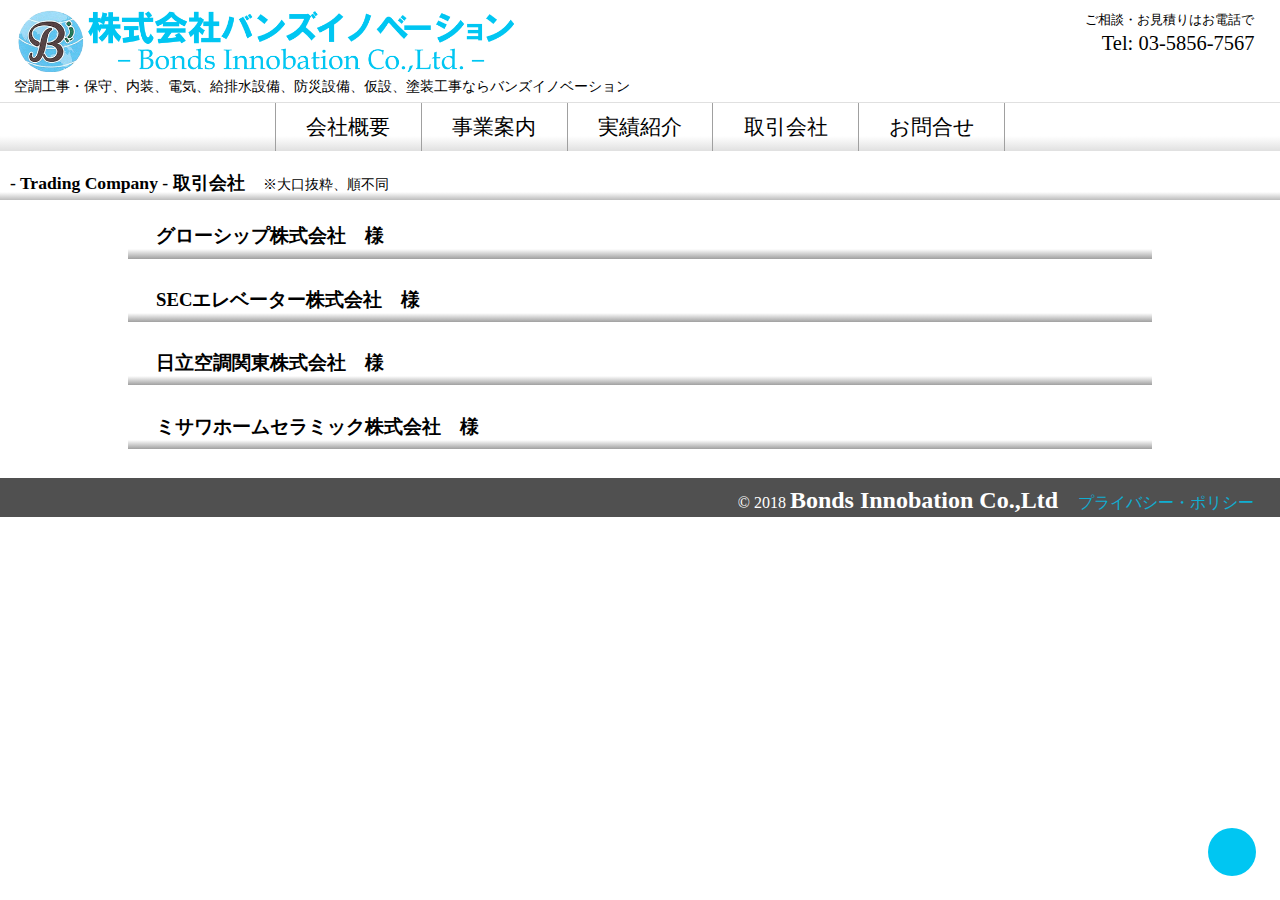
<file: bondsinnobation/trading_company.html>
<!DOCTYPE html>
<html lang="ja">
    <head>
        <meta charset="utf-8">
        <meta name="viewport" content="width=device-width, initial-scale=1">
        <meta name="description" content="空調工事・保守、内装、電気、給排水・設備、防災設備、仮設、防水工事ならバンズイノベーション">
        <link rel="stylesheet" href="https://use.fontawesome.com/releases/v5.3.1/css/all.css" integrity="sha384-mzrmE5qonljUremFsqc01SB46JvROS7bZs3IO2EmfFsd15uHvIt+Y8vEf7N7fWAU" crossorigin="anonymous">
        <link href="https://fonts.googleapis.com/css?family=Abril+Fatface" rel="stylesheet">
        <link rel="icon" href="favicon.png">
        <link rel="stylesheet" href="css/style.css">
        <link rel="stylesheet" href="css/mobile_style.css">
        <script src="./script/script.js"></script>
        <!-- twitter card -->
        <meta name="twitter:card" content="summary_large_image" />
        <meta name="twitter:site" content="@bondsinnobation" />
        <meta property="og:url" content="https://banzu.tokyo" />
        <meta property="og:title" content="バンズイノベーション" />
        <meta property="og:description" content="空調工事・保守、内装、電気、給排水・設備、防災設備、仮設、防水工事ならバンズイノベーション" />
        <meta property="og:image" content="https://banzu.tokyo/favicon.png" />
        <!-- end twitter card -->
        <title>バンズイノベーション</title>
    </head>
    <body>
        <header>
            <p class="logo"><a href="./index.html"><img src="image/title_logo.png" alt="株式会社バンズイノベーション"></a></p>
            <p class="hidden">株式会社バンズイノベーション</p>
            <p class="inquiry">ご相談・お見積りはお電話で<a href="tel:0358567567">Tel: 03-5856-7567</a></p>
            <div class="cBoth"></div>
            <h1 class="lft">空調工事・保守、内装、電気、給排水設備、防災設備、仮設、塗装工事ならバンズイノベーション</h1>
        </header>
        <nav>
            <ul>
                <a href="./company.html"><li>会社概要</li></a><!--
            --><a href="./buisiness_info.html"><li>事業案内</li></a><!--
            --><a href="./actual.html"><li>実績紹介</li></a><!--
            --><a href="./trading_company.html"><li>取引会社</li></a><!--
            --><a href="./contact.php"><li>お問合せ</li></a>
            </ul>
        </nav>
        <section class="main_content">
            <p class="main_header" id="top"><i class="fas fa-cube"></i> - Trading Company - 取引会社　<span class="thin_small">※大口抜粋、順不同</span></p>
            <div class="contents">
                <h3 class="actual_head"><i class="far fa-building"></i>グローシップ株式会社　様</h3>
                <h3 class="actual_head"><i class="far fa-building"></i>SECエレベーター株式会社　様</h3>
                <h3 class="actual_head"><i class="far fa-building"></i>日立空調関東株式会社　様</h3>
                <h3 class="actual_head"><i class="far fa-building"></i>ミサワホームセラミック株式会社　様</h3>
            </div>
            <a href="#top"><div class="button" id="toTop"><i class="fas fa-angle-up"></i></div></a>
        </section>
        <footer>
            &copy; 2018 <strong>Bonds Innobation Co.,Ltd</strong>
            <p><a href="./privacy.html">プライバシー・ポリシー</a></p>
        </footer>
</body>
</html>
</file>
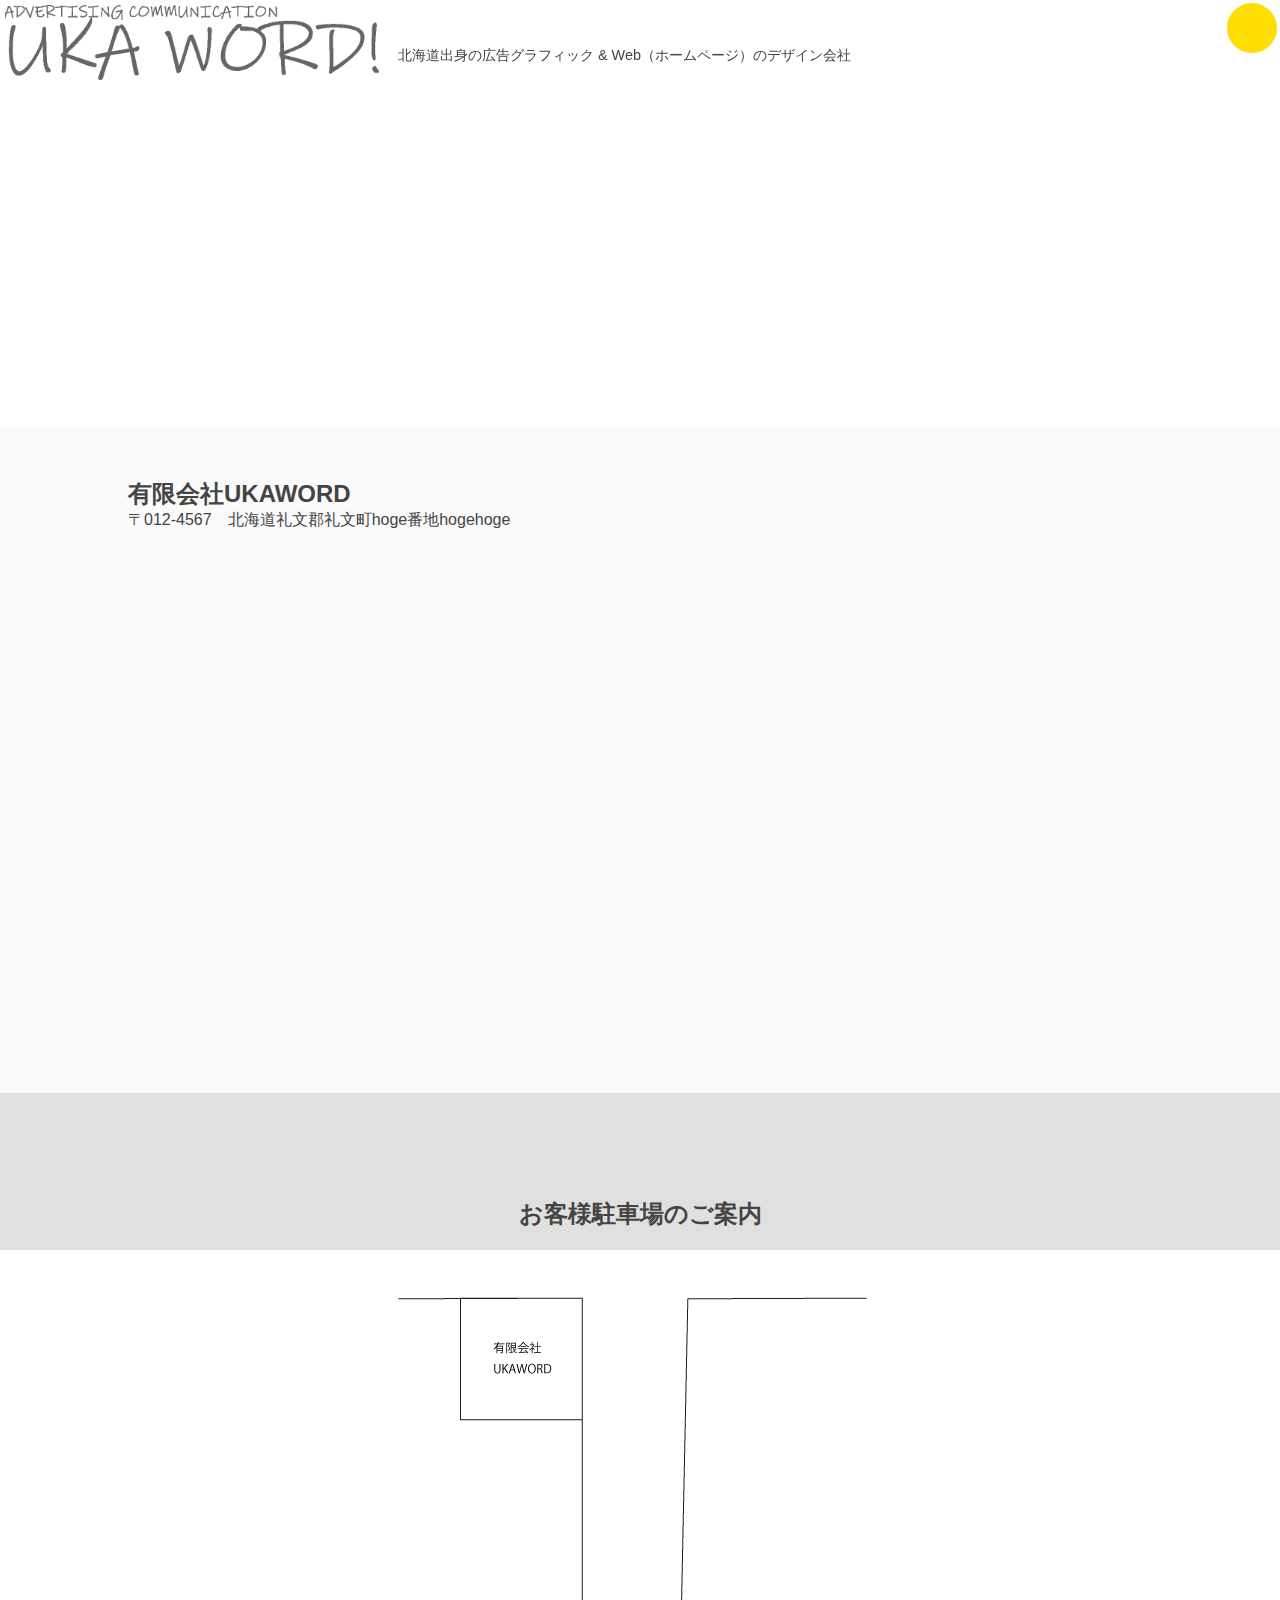
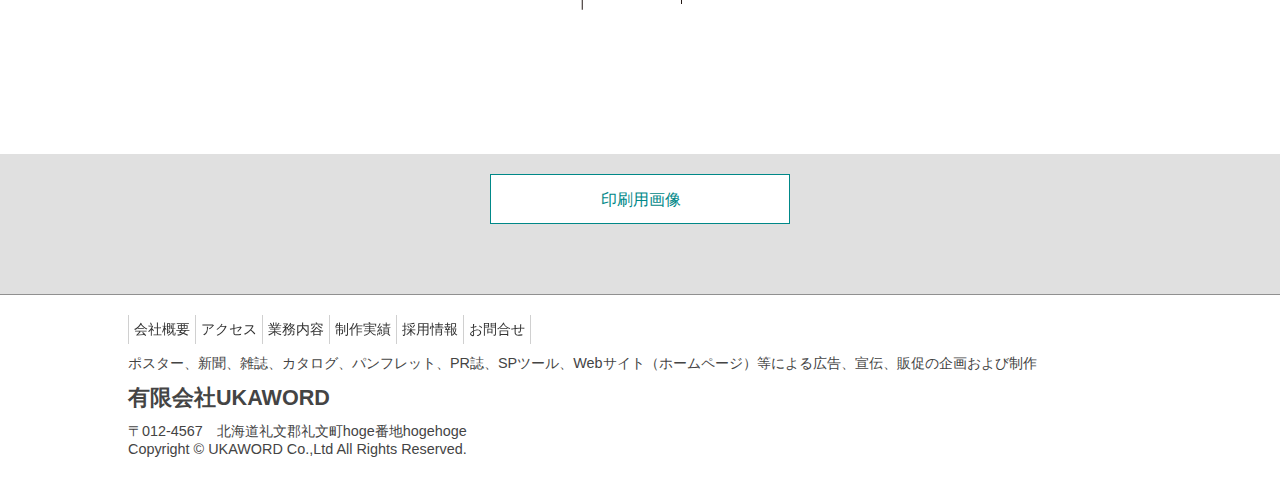
<file: ukaword!/access.html>
<!DOCTYPE html>
<html lang="ja">
    <head>
        <meta charset="utf-8">
        <meta name="viewport" content="width=device-width, initial-scale=1">
        <meta propaty="og:type" content="website">
        <meta propaty="og:title" content="ukaword!">
        <meta propaty="og:url" content="http://ukkari-ukachan.com/ukaword/">
        <meta propaty="og:discription" content="ukkarinokokyou">
        <!--[if lte IE 8]><script src="http://html5shiv.googlecode.com/svn/trunk/html5.js"></script><![endif]-->
        <link rel="stylesheet" href="./style.css">
        <link href="https://use.fontawesome.com/releases/v5.0.8/css/all.css" rel="stylesheet">
        <link rel="shortcut icon" href="./img/favicon.png" type="image/x-icon">
        <title>ukaword!</title>
    </head>
    <body>
        <input id="menubutton" type="checkbox">
        <nav class="nav-wrap">
            <div class="circle"></div>
            <nav class="main-nav">
                <div class="hidden-img"><img src="./img/top-title.png" alt="UKAWORD">UKAWORD</div>
                <ul>
                    <li><a href="./index.html">トップページ</a></li>
                    <li><a href="./gaiyou.html">会社概要</a></li>
                    <li><a href="./access.html">アクセス</a></li>
                    <li><a href="">業務内容</a></li>
                    <li><a href="">制作実績</a></li>
                    <li><a href="">採用情報</a></li>
                    <li><a href="">お問合せ</a></li>
                    <li><a href="">プライバシーポリシー</a></li>
                </ul>
            </nav>
        </nav>
        <section class="contents-wrap">
            <header class="contents-header">
                <h2 class="contents-header-img"><a href="./index.html"><img src="./img/top-title_gray.png"></a></h2>
                <p class="contents-header-text">北海道出身の広告グラフィック & Web（ホームページ）のデザイン会社</p>
            </header>
            <article class="other-contents">
                <div class="other-contents-title">
                    <h1>アクセス</h1>
                    <p>Access Map</p>
                </div>
                <div class="other-contents-inner">
                    <h2>有限会社UKAWORD</h2>
                    <ul class="side-by"><li>〒012-4567　</li><li>北海道礼文郡礼文町</li><li>hoge番地hogehoge</li></ul>
                    <div class="iframe-area">
                        <iframe src="https://www.google.com/maps/embed?pb=!1m16!1m12!1m3!1d179366.79899234982!2d140.87407736602506!3d45.37694041137413!2m3!1f0!2f0!3f0!3m2!1i1024!2i768!4f13.1!2m1!1z56S85paH6YOh56S85paH55S65a2X6LWk5bKp!5e0!3m2!1sja!2sjp!4v1527598820069" width="1920" height="1000" frameborder="0" style="border:0" allowfullscreen></iframe>
                    </div>
                </div>
                <div class="other-contents-inner bg_gray">
                    <p class="park-img"></p>
                    <h3>お客様駐車場のご案内</h3>
                    <div class="bg_white align_center">
                        <img src="./img/access.png">
                    </div>
                    <div class="square-button button-big auto-margin bg_white"><a class="button-big" href="./img/access.png" target="_blank">印刷用画像</a></div>
                </div>
            </article>
            <footer>
                <nav class="footer-nav">
                    <ul>
                        <li><a href="./gaiyou.html">会社概要</a></li><!--
                        --><li><a href="./access.html">アクセス</a></li><!--
                        --><li><a href="">業務内容</a></li><!--
                        --><li><a href="">制作実績</a></li><!--
                        --><li><a href="">採用情報</a></li><!--
                        --><li><a href="">お問合せ</a></li>
                    </ul>
                </nav>
                <aside>
                    ポスター、新聞、雑誌、カタログ、パンフレット、PR誌、SPツール、Webサイト（ホームページ）等による広告、宣伝、販促の企画および制作
                </aside>
                <h2>有限会社UKAWORD</h2>
                <p>〒012-4567　北海道礼文郡礼文町hoge番地hogehoge</p>
                <p>Copyright © UKAWORD Co.,Ltd All Rights Reserved.</p>
            </footer>
        </section>
    </body>
</html>
</file>
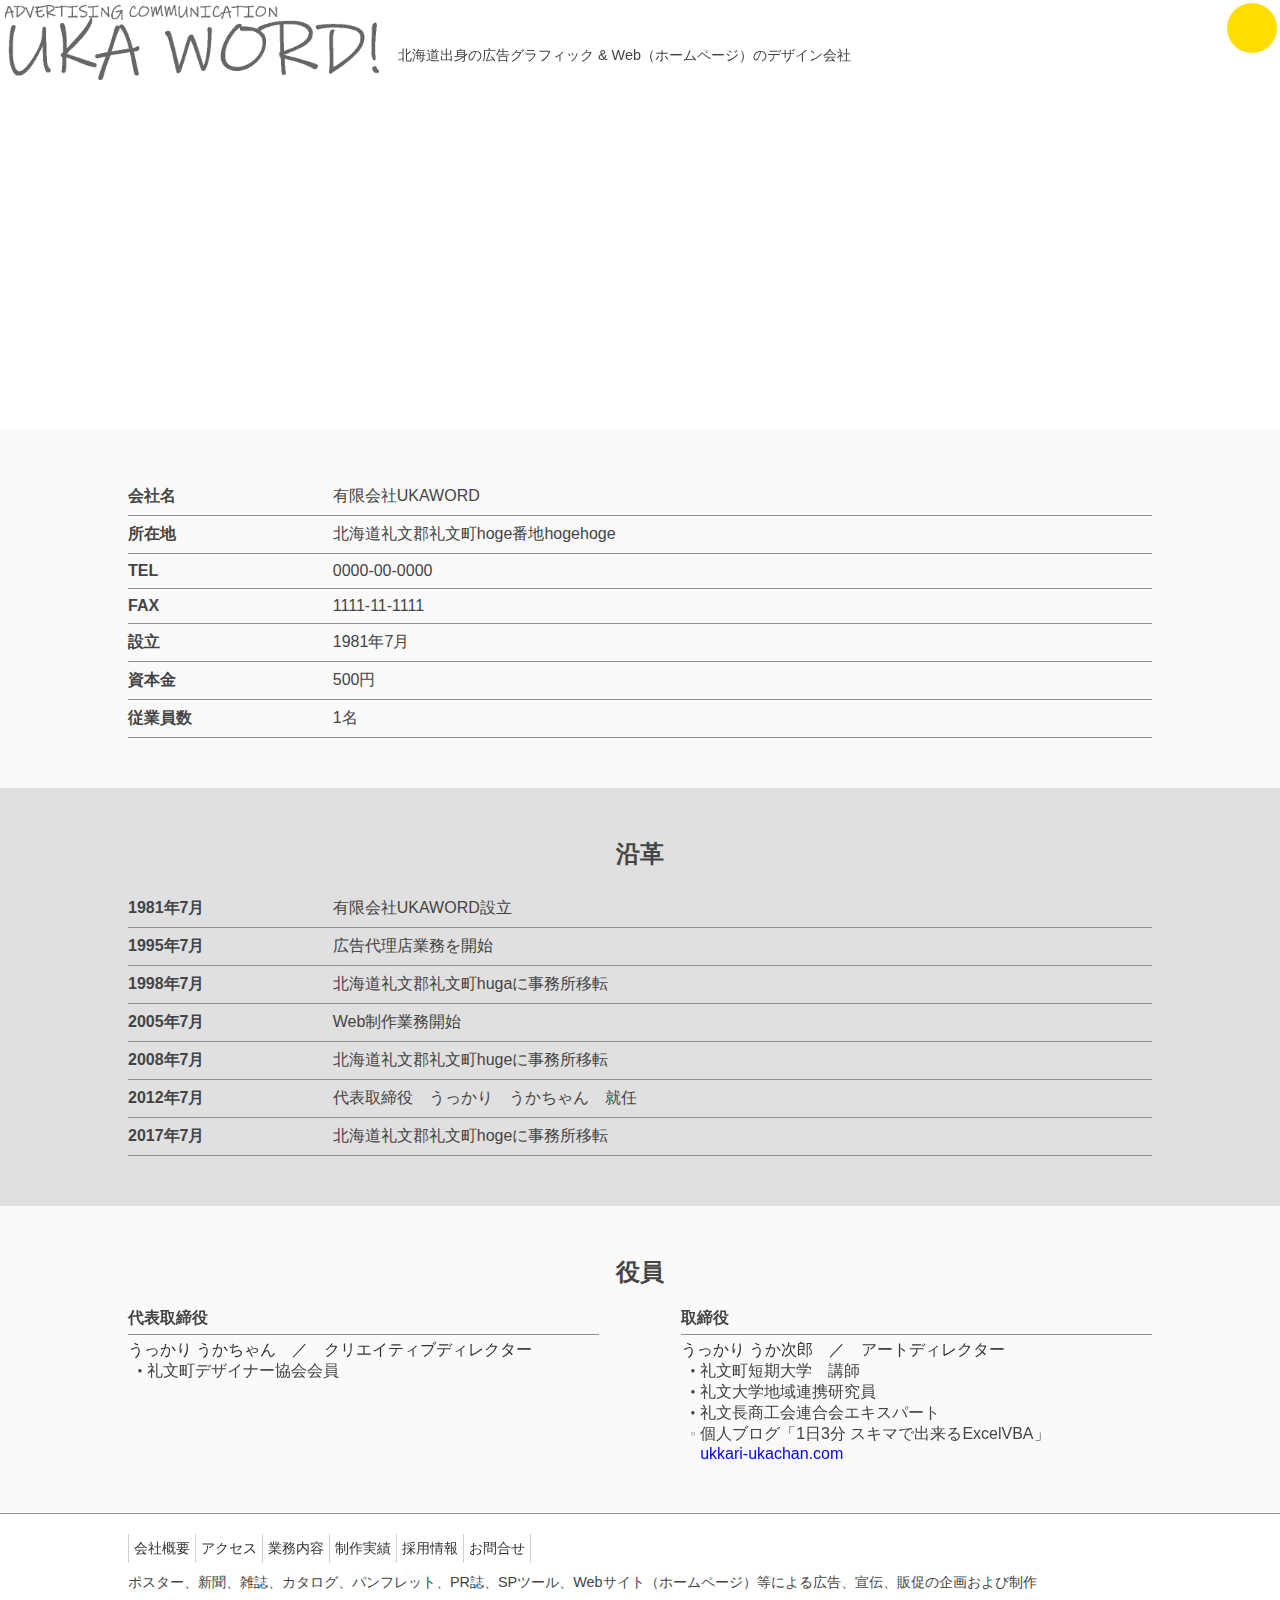
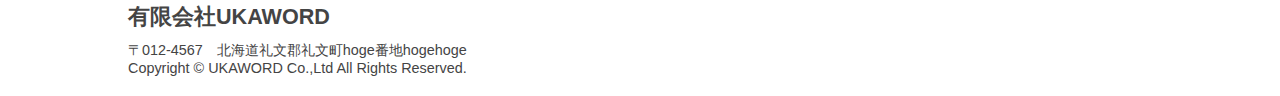
<file: ukaword!/gaiyou.html>
<!DOCTYPE html>
<html lang="ja">
    <head>
        <meta charset="utf-8">
        <meta name="viewport" content="width=device-width, initial-scale=1">
        <meta propaty="og:type" content="website">
        <meta propaty="og:title" content="ukaword!">
        <meta propaty="og:url" content="http://ukkari-ukachan.com/ukaword/">
        <meta propaty="og:discription" content="ukkarinokokyou">
        <!--[if lte IE 8]><script src="http://html5shiv.googlecode.com/svn/trunk/html5.js"></script><![endif]-->
        <link rel="stylesheet" href="./style.css">
        <link href="https://use.fontawesome.com/releases/v5.0.8/css/all.css" rel="stylesheet">
        <link rel="shortcut icon" href="./img/favicon.png" type="image/x-icon">
        <title>ukaword!</title>
    </head>
    <body>
        <input id="menubutton" type="checkbox">
        <nav class="nav-wrap">
            <div class="circle"></div>
            <nav class="main-nav">
                <div class="hidden-img"><img src="./img/top-title.png" alt="UKAWORD">UKAWORD</div>
                <ul>
                    <li><a href="./index.html">トップページ</a></li>
                    <li><a href="./gaiyou.html">会社概要</a></li>
                    <li><a href="./access.html">アクセス</a></li>
                    <li><a href="">業務内容</a></li>
                    <li><a href="">制作実績</a></li>
                    <li><a href="">採用情報</a></li>
                    <li><a href="">お問合せ</a></li>
                    <li><a href="">プライバシーポリシー</a></li>
                </ul>
            </nav>
        </nav>
        <section class="contents-wrap">
            <header class="contents-header">
                <h2 class="contents-header-img"><a href="./index.html"><img src="./img/top-title_gray.png"></a></h2>
                <p class="contents-header-text">北海道出身の広告グラフィック & Web（ホームページ）のデザイン会社</p>
            </header>
            <article class="other-contents">
                <div class="other-contents-title">
                    <h1>会社概要</h1>
                    <p>Company Profile</p>
                </div>
                <div class="other-contents-inner">
                    <dl>
                        <dt>会社名</dt>
                        <dd>有限会社UKAWORD</dd>
                        <dt>所在地</dt>
                        <dd>北海道礼文郡礼文町hoge番地hogehoge</dd>
                        <dt>TEL</dt>
                        <dd>0000-00-0000</dd>
                        <dt>FAX</dt>
                        <dd>1111-11-1111</dd>
                        <dt>設立</dt>
                        <dd>1981年7月</dd>
                        <dt>資本金</dt>
                        <dd>500円</dd>
                        <dt>従業員数</dt>
                        <dd>1名</dd>
                    </dl>
                </div>
                <div class="other-contents-inner bg_gray">
                    <h3>沿革</h3>
                    <dl>
                        <dt>1981年7月</dt>
                        <dd>有限会社UKAWORD設立</dd>
                        <dt>1995年7月</dt>
                        <dd>広告代理店業務を開始</dd>
                        <dt>1998年7月</dt>
                        <dd>北海道礼文郡礼文町hugaに事務所移転</dd>
                        <dt>2005年7月</dt>
                        <dd>Web制作業務開始</dd>
                        <dt>2008年7月</dt>
                        <dd>北海道礼文郡礼文町hugeに事務所移転</dd>
                        <dt>2012年7月</dt>
                        <dd>代表取締役　うっかり　うかちゃん　就任</dd>
                        <dt>2017年7月</dt>
                        <dd>北海道礼文郡礼文町hogeに事務所移転</dd>
                    </dl>
                </div>
                <div class="other-contents-inner">
                    <h3>役員</h3>
                    <div class="flex2">
                        <div class="split2">
                            <h4>代表取締役</h4>
                            <p>うっかり うかちゃん　／　クリエイティブディレクター</p>
                            <ul>
                                <li>礼文町デザイナー協会会員</li>
                            </ul>
                        </div>
                        <div class="split2">
                            <h4>取締役</h4>
                            <p>うっかり うか次郎　／　アートディレクター</p>
                            <ul>
                                <li>礼文町短期大学　講師</li>
                                <li>礼文大学地域連携研究員</li>
                                <li>礼文長商工会連合会エキスパート</li>
                                <li class="white_c">個人ブログ「1日3分 スキマで出来るExcelVBA」<br><a href="http://ukkari-ukachan.com">ukkari-ukachan.com</a></li>
                            </ul>
                        </div>
                    </div>
                </div>
            </article>
            <footer>
                <nav class="footer-nav">
                    <ul>
                        <li><a href="./gaiyou.html">会社概要</a></li><!--
                        --><li><a href="./access.html">アクセス</a></li><!--
                        --><li><a href="">業務内容</a></li><!--
                        --><li><a href="">制作実績</a></li><!--
                        --><li><a href="">採用情報</a></li><!--
                        --><li><a href="">お問合せ</a></li>
                    </ul>
                </nav>
                <aside>
                    ポスター、新聞、雑誌、カタログ、パンフレット、PR誌、SPツール、Webサイト（ホームページ）等による広告、宣伝、販促の企画および制作
                </aside>
                <h2>有限会社UKAWORD</h2>
                <p>〒012-4567　北海道礼文郡礼文町hoge番地hogehoge</p>
                <p>Copyright © UKAWORD Co.,Ltd All Rights Reserved.</p>
            </footer>
        </section>
    </body>
</html>
</file>
<file: bondsinnobation/css/style.css>
* {
    margin: 0;
    padding: 0;
}
/* global */
body {
    position: relative;
    font-size: 16px;
    animation: fadeIn 1s ease-in-out 0s normal;
    -webkit-animation: fadeIn 1s ease-in-out 0s normal;
    /* font-family: "黎ミンY10 M", YuMincho, "ヒラギノ明朝 ProN W3", "Hiragino Mincho ProN", "ＭＳ Ｐ明朝", "ＭＳ 明朝", serif; */
    font-family: "Crimson Text","ヒラギノ明朝 ProN W3","Hiragino Mincho ProN","ＭＳ Ｐ明朝","MS PMincho", serif;
    min-width: 400px;
}
a {
    text-decoration: none;
    color: inherit;
}
.in_anchor {
    color: #00a4d0;
    text-decoration: underline;
}
.hidden {
    display: none;
    width: 0;
    height: 0;
    visibility: hidden;
}
.cnt {
    text-align: center;
}
.lft {
    text-align: left;
}
.cBoth {
    clear: both;
}
.thin_small {
    font-weight: normal;
    font-size: .8em;
}
/* header */
header {
    margin: auto;
    padding: 10px 0 0;
    position: relative;
    border-bottom: 1px solid #e0e0e0;
}
    header .logo {
        display: inline-block;
        padding-left: 1em;
        max-width: 40%;
        min-width: 400px;
    }
        header .logo img {
            width: 98%;
        }
        header .logo img:hover {
            opacity: .7;
            transition: opacity .3s;
        }
    h1 {
        display: inline-block;
        padding-top: .2em;
        padding-left: 1em;
        font-size: .8em;
        font-weight: 600;
        vertical-align: super;
        font-size: .9em;
        line-height: 1em;
        font-weight: 500;
    }
    .inquiry {
        right: 0;
        padding-top: .3em;
        padding-right: 2em;
        display: inline-block;
        width: 180px;
        vertical-align: super;
        text-align: right;
        line-height: 1em;
        font-size: .8em;
        float: right;
    }
        .inquiry a {
            display: block;
            font-size: 1.6em;
            line-height: 1.6em;
        }
        .inquiry a:hover {
            color: #00c6f2;
            transition: color .3s;
        }
    .header-img {
        position: relative;
        background-image: url(../image/top-img.jpg);
        background-size: cover;
        background-repeat: no-repeat;
        background-position-y: 68%;
        height: 270px;
        overflow: hidden;
    }
        .header-img .msg {
            position: absolute;
            width: 100%;
            height: 270px;
            line-height: 270px;
            text-align: center;
            left: 0;
            top: 0;
            font-size: 3.8em;
            font-family: 'Abril Fatface', serif;
            font-weight: 900;
            color: rgba(255,255,255,.9);
            opacity: 0;
            text-shadow: -1px 1px 5px rgba(0,0,0,.4);
        }
        .header-img .msg-one {
            animation: fadeInOut 4s ease 0s 1 normal;
            -webkit-animation: fadeInOut 4s ease 0s 1 normal;
        }
        .header-img .msg-two {
            animation: fadeInOut 4s ease 4s 1 normal;
            -webkit-animation: fadeInOut 4s ease 4s 1 normal;
        }
        .header-img .msg-three {
            animation: fadeIn 4s ease 8s 1 normal;
            -webkit-animation: fadeIn 4s ease 8s 1 normal;
            animation-fill-mode: forwards;
            -webkit-animation-fill-mode: forwards;
        }
        .header-img .msg-four {
            padding-right: 10px;
            top: auto;
            left: auto;
            opacity: 0;
            bottom: -15px;
            height: 1.5em;
            font-size: 3em;
            line-height: 1.5em;
            text-align: right;
            animation: toLeft 2s ease 8s 1 normal;
            -webkit-animation: toLeft 2s ease 8s 1 normal;
            animation-fill-mode: forwards;
            -webkit-animation-fill-mode: forwards;
            overflow: hidden;
        }
        .header-img .msg-five {
            padding-left: 10px;
            top: -5px;
            bottom: auto;
            left: 0;
            right: auto;
            opacity: 0;
            height: 1.5em;
            font-size: 3em;
            line-height: 1em;
            text-align: left;
            animation: toRight 2s ease 8s 1 normal;
            -webkit-animation: toRight 2s ease 8s 1 normal;
            animation-fill-mode: forwards;
            -webkit-animation-fill-mode: forwards;
            overflow: hidden;
        }
        /* animation */
        @keyframes fadeInOut {
            0% {opacity: 0;}
            50% {opacity: .9;}
            100% {opacity: 0;}
        }
        @-webkit-keyframes fadeInOut {
            0% {opacity: 0;}
            50% {opacity: .9;}
            100% {opacity: 0;}
        }
        @keyframes fadeIn {
            0% {opacity: 0;}
            100% {opacity: 1;}
        }
        @-webkit-keyframes fadeIn {
            0% {opacity: 0;}
            100% {opacity: 1;}
        }
        @keyframes fadeOut {
            0% {opacity: 1;}
            100% {opacity: 0;}
        }
        @-webkit-keyframes fadeOut {
            0% {opacity: 1;}
            100% {opacity: 0;}
        }
        @keyframes toLeft {
            0% {right: -1000px; opacity: 0;}
            100% {right: 0; opacity: .5;}
        }
        @-webkit-keyframes toLeft {
            0% {right: -1000px; opacity: 0;}
            100% {right: 0; opacity: .5;}
        }
        @keyframes toRight {
            0% {left: -1000px; opacity: 0;}
            100% {left: 0; opacity: .5;}
        }
        @-webkit-keyframes toRight {
            0% {left: -1000px; opacity: 0;}
            100% {left: 0; opacity: .5;}
        }
    /* navigation */
    nav {
        position: relative;
        text-align: center;
        margin-bottom: 20px;
    }
    nav::before {
        content: "";
        position: absolute;
        bottom: 0;
        left: 0;
        width: 100%;
        height: 30%;
        background: linear-gradient(#fff, #e0e0e0);
        z-index: -1;
    }
    nav ul a {
        display: inline-block;
        /* height: 100%; */
    }
    nav ul a li {
        position: relative;
        display: inline-block;
        font-size: 1.3em;
        padding: 10px 10px;
        width: 6em;
        border-left: 1px solid #a0a0a0;
    }
        nav ul a:last-child {
            border-right: 1px solid #a0a0a0;
        }
    nav ul li::before {
        content: "";
        position: absolute;
        left: 0;
        bottom: 0;
        width: 100%;
        height: 30%;
        background: #a0a0a0;
        opacity: 0;
    }
    nav ul li a {
        display: inline-block;
        width: 100%;
        height: 100%;
    }
    nav ul li:hover {
        background: #e0e0e0;
        transition: all .3s linear 0s;
        -webkit-transition: all .3s linear 0s;
    }
    nav ul li:hover::before {
        opacity: .1;
        transition: all .13s linear 0s;
        -webkit-transition: all .13s linear 0s;
    }
/* main contents */
.main_content {
    margin: 10px 0 0;
}
    .main_header {
        position: relative;
        margin-bottom: 10px;
        padding-left: 10px;
        background: #fff;
        font-size: 1.1em;
        font-weight: 600;
        z-index: 1;
    }
        .main_header .fa-cube {
            color: #00c6f2;
        }
        .main_header::after {
            content: "";
            position: absolute;
            width: 100%;
            height: 30%;
            opacity: .7;;
            left: 0;
            bottom: -5px;
            background: linear-gradient(#fff, #a0a0a0);
            z-index: -1;
        }
    .contents {
        display: -webkit-flex;
        display: -ms-flex;
        display: flex;
        -webkit-flex-direction: column;
        -ms-flex-direction: column;
        flex-direction: column;
    }
        .contents_inner {
            margin: 5px 5%;
            height: 180px;
            overflow: hidden;
            background: #f0f0f0;
        }
            .img, .str {
                display: inline-block;
                height: 180px;
            }
            .img {
                width: 40%;
                overflow: hidden;
            }
                .img img {
                    width: 120%;
                    height: auto;
                    transition: all .3s;
                    transform: scale(1.5);
                    -webkit-transform: scale(1.5);
                }
            .str {
                position: relative;
                width: 60%;
                line-height: 180px;
                text-align: center;
                font-size: 2.3em;
                overflow: hidden;
            }
                .left::before, .right::before {
                    content: "";
                    position: absolute;
                    width: 100%;
                    height: 180px;
                    background: #00c6f2;
                    opacity: .3;
                    transition: all .3s;
                }
                .left::before {
                    left: -100%;
                }
                .right::before {
                    right: -100%;
                }
        .contents_inner:hover .img img {
            transform: scale(1.1);
            opacity: .8;
            transition: all .3s;
        }
        .contents_inner:hover .left::before {
            left: 0;
            transition: all .3s;
        }
        .contents_inner:hover .right::before {
            right: 0;
            transition: all .3s;
        }

/* footer */
footer {
    margin-top: 20px;
    padding: 10px 10px 2px 0;
    text-align: right;
    background: #505050;
    color: #fff;
    line-height: 1.5em;
}
    footer h4{
        margin-top: 1em;
        margin-bottom: 1em;
        padding-right: 1em;
        font-weight: normal;
    }
    footer strong {
        font-size: 1.5em;
    }
    footer p {
        display: inline-block;
        padding: 0 1em;
        color: #00c6f2;
        opacity: .8;
    }
    footer p:hover {
        opacity: 1;
    }

/* privacy page */
.privacy_main {
    padding: 10px;
    line-height: 1.5em;
}
    .privacy_main h3 {
        margin-top: 10px;
    }

/* company page */
.right_text {
    margin-top: 1em;
    text-align: right;
}
.company_table {
    margin: 20px auto 10px;
    width: 80%;
    min-width: 400px;
}
    .company_table tr {
        height: 2em;
    }
        .company_table tr td {
            padding: .5em 1em;
            border-bottom: 1px solid #a0a0a0;
        }
            .company_table tr td.t_left {
                background: #f0f0f0;
                width: 30%;
            }
            .company_table tr td.t_right {
                background: #fefefe;
                width: 70%;
            }
                .company_table tr td.t_right a {
                    color: #00f;
                }
                .company_table tr td.t_right a:hover {
                    color: #00c6f2;
                    transition: all .3s ease;
                }
    .message {
        margin: auto;
        margin-bottom: 2em;
        padding: 2em;
        position: relative;
        margin-bottom: 20px;
        width: 80%;
        letter-spacing: .2em;
        text-justify: inter-ideograph;
        text-align: justify;
        line-height: 1.5em;
        -webkit-box-sizing: border-box;
        box-sizing: border-box;
        font-size: 1.5em;
        text-shadow: 1px -1px 1px #fff;
        z-index: 1;
    }
        .message::before {
            content: "";
            position: absolute;
            width: 100%;
            height: 100%;
            left: 0;
            top: 0;
            background-image: url(../image/backimg.png);
            background-size: cover;
            opacity: .4;
            z-index: -1;
        }
        .message::after {
            content: "";
            position: absolute;
            width: 100%;
            top: 0;
            left: 0;
            height: 100%;
            box-shadow: 0 0 29px 16px #fff inset;
            z-index: -1;
        }
        .message strong {
            display: block;
            margin: 1em 0;
            color: #f00;
            font-size: 1.5em;
            text-align: center;
        }
    .mobile_com {
        display: none;
        position: relative;
        margin: 10px auto;
        padding: auto 5px;
        width: 60%;
        min-width: 300px;
        text-align: center;
        overflow: hidden;
        font-weight: bold;
        z-index: 1;
    }
        .mobile_com::before {
            content: "";
            position: absolute;
            width: 100%;
            height: 100%;
            top: 0;
            left: -100%;
            background: linear-gradient(#fff, #00c6f2);
            z-index: -1;
        }
        .mobile_com::after {
            content: "";
            position: absolute;
            width: 100%;
            height: 100%;
            top: 0;
            left: 0;
            background: linear-gradient(#fff, #a0a0a0);
            z-index: -1;
        }
        .mobile_com a {
            display: inline-block;
            width: 100%;
            height: 100%;
            padding: 10px 0;
        }
            .mobile_com:hover:before {
                left: 0;
                transition: all .3s ease;
            }
            .mobile_com:hover:after {
                left: 100%;
                transition: all .3s ease;
            }
    .map_frame {
        margin: 10px auto 30px;
        width: 80%;
        min-width: 300px;
        height: auto;
        text-align: center;
    }
/* actual */
.tag_space {
    display: -webkit-flex;
    display: -ms-flex;
    display: flex;
    -webkit-flex-direction: row;
    -ms-flex-direction: row;
    flex-direction: row;
    -webkit-flex-wrap: wrap;
    -ms-flex-wrap: wrap;
    flex-wrap: wrap;
    width: 80%;
    margin: 1em auto 3em;
}
    .tag_space .tags {
        position: relative;
        margin: 5px;
        text-align: center;
        overflow: hidden;
        box-sizing: border-box;
        -webkit-box-sizing: border-box;
        font-size: .8em;
        box-shadow: -1px 1px 3px rgba(0,78,95,.8);
        font-family: Arial, Helvetica, sans-serif;
    }
        .tag_space a {
            display: inline-block;
            padding: 5px;
            width: 10em;
            height: 1em;
            padding: .5em;
            z-index: 1;
            font-weight: bold;
            color: #000;
            line-height: 1.25em;
            transition: all .3s ease;
            -webkit-transition: all .3s ease;
        }
        .tag_space .tags a::before {
            content: "";
            position: absolute;
            left: 0;
            top: 0;
            width: 100%;
            height: 1em;
            padding: .5em;
            background: #00c6f2;
            z-index: -1;
        }
        .tag_space .tags a::after {
            content: "";
            position: absolute;
            top: 0;
            left: -12em;
            width: 100%;
            height: 1em;
            padding: .5em;
            background: #00a4d0;
            z-index: -1;
            transition: all .3s ease;
            -webkit-transition: all .3s ease;
        }
            .tag_space .tags a:hover {
                color: #fff;
                transition: all .3s ease;
                -webkit-transition: all .3s ease;
            }
            .tag_space .tags a:hover:after {
                left: 0;
                transition: all .3s ease;
                -webkit-transition: all .3s ease;
            }
    .actual_head, .actual_text {
        margin: auto;
        width: 80%;
    }
    .actual_head {
        position: relative;
        margin-top: 1em;
        margin-bottom: 1em;
    }
        .actual_head::before {
            content: "";
            position: absolute;
            left: 0;
            bottom: -.5em;
            width: 100%;
            height: .5em;
            background: linear-gradient(#fff, #a0a0a0);
        }
        .actual_head i {
            margin-left: .5em;
            margin-right: 1em;
        }
    .actual_text {
        box-sizing: border-box;
        -webkit-box-sizing: border-box;
        padding-left: 1em;
        padding-right: 1em;
        letter-spacing: .2em;
        line-height: 1.5em;
        /* text-align: 1.1em; */
        text-align: justify;
        text-justify: inter-ideograph;
    }
    #toTop {
        display: inline-block;
        position: fixed;
        bottom: 1em;
        right: 1em;
        background: #00c6f2;
        color: #fff;
        width: 2em;
        height: 2em;
        line-height: 2em;
        font-size: 1.5em;
        text-align: center;
        border-radius: 50%;
    }
    #toTop:hover {
        opacity: .7;
    }
/* contact page */
fieldset {
    margin: 2em auto;
    width: 80%;
    min-width: 330px;
    border: 5px dashed #c0c0c0;
    padding: 2em;
}
legend {
    position: relative;
    padding-left: 1em;
    padding-right: 1em;
    background: #fff;
}
.form {
    margin-top: 1em;
    margin-bottom: 1em;
}
.form span {
    display: inline-block;
    width: 8em;
    line-break: strict;
    text-align: justify;
    text-justify: inter-ideograph;
    vertical-align: top;
}
input {
    width: 20.5em;
}
#submit {
    padding-left: 8em;
}
/* buisiness_info page */
.info {
    margin-top: 4em;
}
</file>
<file: bondsinnobation/css/mobile_style.css>
@media screen and (max-width: 750px) {
    .header-img .msg-four, .header-img .msg-five {
        font-size: 2.5em;
    }
    .header-img .msg-four {
        bottom: -10px;
    }
    .header-img .msg-five {
        top: -3px;
    }
    nav ul a li {
        font-size: 1.1em;
        padding: 10px 5px;
    }
    .contents_inner {
        height: 150px;
    }
    .img, .str {
        height: 150px;
    }
    .str {
        font-size: 1.8em;
        line-height: 150px;
    }
    .left::before, .right::before {
        height: 150px;
    }
    .mobile_com {
        display: inline-block;
    }
}
@media screen and (max-width: 640px) {
    .header-img .msg {
        font-size: 2.4em;
    }
    nav ul a li {
        padding: 10px 0;
    }
    header .logo {
        min-width: 350px;
    }
    .inquiry {
        padding-right: 1em;
    }
    .header-img .msg-four, .header-img .msg-five {
        font-size: 2em;
    }
    footer strong {
        font-size: 1.2em;
    }
    .contents_inner {
        height: 130px;
    }
    .img, .str {
        height: 130px;
    }
    .str {
        font-size: 1.8em;
        line-height: 130px;
    }
    .left::before, .right::before {
        height: 130px;
    }
    .message strong {
        font-size: 1.2em;
    }
    footer p {
        display: block;
    }
}
@media screen and (max-width: 570px) {
    nav ul a li {
        font-size: 1em;
    }
    input {
        width: 15em;
    }
    #comment {
        width: 14.5em;
    }
    .message {
        padding: 1em;
        font-size: 1.3em;
    }
    .right_text {
        font-size: .8em;
    }
}
@media screen and (max-width: 510px) {
    nav ul a li {
        font-size: .8em;
    }
}
@media screen and (max-width: 430px) {
    nav ul a li {
        font-size: .8em;
    }
    .contents_inner {
        height: 120px;
    }
    .img, .str {
        height: 120px;
    }
    .str {
        font-size: 1.8em;
        line-height: 120px;
    }
    .left::before, .right::before {
        height: 120px;
    }
}
</file>
<file: menu_practice3/style.css>
@charset "UTF-8";
* {
    margin: 0;
    padding: 0;
    list-style: none;
    text-decoration: none;
    color: #333;
    font-family: 'Eczar', serif;
}
body {
    position: relative;
    min-width: 521px;
}
header {
    position: relative;
    width: 100%;
    line-height: 180px;
    text-align: center;
    color: #ccc;
    text-transform: uppercase;
}
section {
    width: 100%;
    background: #ccc;
    margin-top: 10px;
    margin-bottom: 20px;
    text-align: center;
}
.img-space img {
    margin: auto;
    width: 80%;
    height: auto;
}
footer {
    text-transform: capitalize;
    padding-left: 20px;
    width: 100%;
    height: 30px;
    background: #333;
    color: #ccc;
}
/* site logo */
.site-logo {
    width: 100%;
    height: 180px;
    background-image: url("./img/site-logo.jpg");
    background-position: center;
    background-size: 100%;
    background-repeat: no-repeat;
    text-transform: capitalize;
    text-align: right;
    text-shadow: 0 0 10px rgba(3,3,3,.8);
}
.discription {
    display: inline-block;
    height: 150px;
    margin-top: 30px;
    margin-right: 20px;
    font-size: 40px;
    color: rgba(255,255,255,.6);
}
/* nav design */
ul li {
    display: inline-block;
    width: 130px;
    height: 30px;
    line-height: 30px;
}
.global-nav {
    height: 30px;
    line-height: 30px;
    background: #333;
    text-align: left;
}
.global-nav li {
    position: relative;
    text-align: center;
}
.global-nav li a {
    color: #ccc;
}
.second-nav {
    position: absolute;
    visibility: hidden;
    background: #444;
    opacity: 0;
    transform: scale(0, .7);
}
.second-nav li {
    padding: 0;
    margin: 0;
    visibility: hidden;
    font-size: .8em;
    opacity: 0;
    /* background: #444; */
    transform: scale(0, .7);
}

/* hover effects */
.global-nav li:hover {
    background: #555;
    color: #fff;
    opacity: 1;
}
.global-nav li:hover .second-nav {
    visibility: visible;
    opacity: 1;
    transform: scale(1, 1);
    transition: all .25s ease-out;
}
.global-nav li:hover .second-nav li{
    visibility: visible;
    opacity: 1;
    transform: scale(1, 1);
    transition: all .25s ease-out;
}
.second-nav li:hover a {
    color: #fff;
    opacity: 1;
}

/* fadein animetion */
.fadein {
    opacity: 0;
    transform: translate(0, 100px);
    transition: all 500ms;
}
.fadein.scrollin {
    opacity: 1;
    transform: translate(0, 0);
}
</file>
<file: ukaword!/style.css>
@charset "utf-8";

/* global settings */
* {
    margin: 0;
    padding: 0;
    color: #444;
    box-sizing: border-box;
    -webkit-box-sizing: border-box;
}
body {
    font-family: "游ゴシック Medium", "Yu Gothic Medium", "游ゴシック体", YuGothic, sans-serif;

}
ul li {
    list-style: none;
}
a {
    display: inline-block;
    text-decoration: none;
    color: #333;
}
/* hidden main manu */
.hidden-img {
    position: absolute;
    visibility: hidden;
    top: .5em;
    left: 1em;
    width: 100%;
}
.hidden-img img {
    position: absolute;
    visibility: hidden;
    width: 20%;
    top: .5em;
    left: 1em;
    height: auto;
    z-index: 1020;
}
.main-nav {
    position: fixed;
    padding-top: 10%;
    visibility: hidden;
    top: -20%;
    left: 120%;
    opacity: 0;
    width: 0;
    height: 0;
    border-radius: 50%;
    background: #fd0;
    text-align: center;
    box-sizing: border-box;
    -webkit-box-sizing: border-box;
    z-index: 1000;
    transition: all 1s;
}
.main-nav ul li {
    margin: auto;
    position: relative;
    padding: 2px;
    width: 350px;
    height: auto;
    opacity: 0;
    font-size: 0;
    box-sizing: border-box;
    -webkit-box-sizing: border-box;
}
.main-nav ul li:before {
    content: "";
    position: absolute;
    width: 0;
    height: 0;
    background: #666;
}
.main-nav ul li:hover {
    background: #fc0;
    transition: all .7s ease-in;
}
.main-nav ul li:hover:before {
    animation: mainmenu-anime .7s ease 0s;
}
/* menu button */
.circle {
    display: inline-block;
    position: fixed;
    visibility: visible;
    top: .2em;
    right: .2em;
    width: 50px;
    height: 50px;
    background: #fd0;
    text-align: center;
    line-height: 63.5px;
    border-radius: 50%;
    z-index: 1001;
    cursor: pointer;
    transition: all 1s;
}
.circle:before {
    position: relative;
    top: -5px;
    left: 0;
    font-family: FontAwesome;
    font-size: 2em;
    content: "\f0c9";
    color: #fff;
}
.fa-white {
    position: relative;
    color: #fff;
}
#menubutton {
    position: fixed;
    top: .2em;
    right: .2em;
    width: 50px;
    height: 50px;
    border-radius: 50%;
    opacity: 0;
    cursor: pointer;
    z-index: 1010;
}
#menubutton:checked + .nav-wrap > .main-nav {
    visibility: visible;
    width: 100%;
    height: 100%;
    border-radius: 0;
    top: 0;
    left: 0;
    opacity: 1;
    transition: all 1s;
}
#menubutton:checked + .nav-wrap > .main-nav .hidden-img img {
    visibility: visible;
}
#menubutton:checked + .nav-wrap > .main-nav ul li {
    color: #333;
    font-size: 2em;
    opacity: 1;
}
#menubutton:checked + .nav-wrap > .circle {
    background: rgb(95, 95, 240);
    transition: all 1s;
}
#menubutton:checked + .nav-wrap > .circle:before {
    content: "\f00d";
    transition: all 2s;
}
/* top movie area */
.movie {
    position: relative;
    width: 100%;
    height: 100%;
    padding: 50% 0 0;
    background-image: url(./img/top-img.jpg);
    background-size: 250%;
    background-repeat: no-repeat;
    overflow: hidden;
    animation: topanime 30s ease-in-out 0s infinite alternate;
}
.movie:after {
    content: "";
    position: absolute;
    top: 0;
    left: 0;
    width: 100%;
    height: 100%;
    padding: 50% 0 0;
    background-image: url(./img/top-img-noise.png);
    opacity: .1;
}
.movie h1 {
    visibility: hidden;
}
header {
    position: absolute;
    bottom: 15%;
}
header > h1 > img {
    visibility: visible;
    width: 30%;
    height: auto;
    padding-left: 1em;
}
.top-msg {
    padding-left: 1em;
    max-width: 90vw;
    font-size: 1.8vw;
    font-weight: bold;
    color: #fff;
    word-wrap: break-word;
    font-family: 'Yu Mincho Light','YuMincho','Yu Mincho','游明朝体','游明朝体+36ポかな','YuMincho +36p Kana',sans-serif;
}
/* other contents header */
.contents-wrap {
    position: absolute;
    top: 0;
    left: 0;
    width: 100%;
    height: 100%;
}
.contents-header {
    position: sticky;
    top: -100px;
    width: 100%;
    height: 100px;
    font-size: .9em;
    line-height: 80px;
}
.contents-header-img {
    display: inline-block;
    width: 30%;
    height: 80px;
}
.contents-header-img img{
    padding: 5px;
    width: 100%;
    height: auto;
}
.contents-header-text {
    position: relative;
    padding-left: 10px;
    top: -25%;
    display: inline-block;
    width: 69%;
    white-space: nowrap;
}
.other-contents-title {
    width: 100%;
    padding: 10%;
    animation: bg-change 30s linear 0s infinite;
}
.other-contents h1, .other-contents p {
    margin: auto;
    text-align: center;
    color: #fff;
}
.other-contents h1 {
    font-size: 2rem;
}
.other-contents p {
    font-size: 1.5rem;
    font-weight: 100;
}
.other-contents-inner {
    padding-top: 50px;
    padding-bottom: 50px;
    margin: auto;
    background: #fafafa;
}
.other-contents-inner h2 {
    margin: auto;
    width: 80%;
}
.other-contents-inner h3 {
    text-align: center;
    margin-bottom: 20px;
    font-size: 1.5rem;
}
.other-contents-inner dl {
    margin: auto;
    width: 80%;
    box-sizing: border-box;
    -webkit-box-sizing: border-box;
}
.other-contents-inner dl dt {
    font-weight: bold;
    float: left;
}
.other-contents-inner dl dt {
    padding: 0.5em 0 0.5em 0;
    width: 20%;
}
.other-contents-inner dl dd {
    padding: 0.5em 0 0.5em 0;
    width: 80%;
}
.other-contents-inner dl dt, .other-contents-inner dl dd {
    border-bottom: 1px solid #909090;
}
.other-contents-inner dl dt:after {
    content: "";
    clear: both;
}
.other-contents-inner dl dd {
    margin-left: 20%;
    justify-content: space-between;
}
.flex2 {
    width: 80%;
    margin: auto;
    display: flex;
    /* padding-right: 20px;
    padding-left: 20px; */
}
.split2 {
    display: inline-block;
    position: relative;
    vertical-align: top;
    top: 0;
    width: 50%;
    word-break: break-word;
}
.split2:first-child {
    margin-right: 4%;
}
.split2:last-child {
    margin-left: 4%;
}
.split2 h4 {
    margin-bottom: 5px;
    padding-bottom: 5px;
    border-bottom: 1px solid #909090;
}
.split2 p {
    color: #333;
    text-align: left;
    font-size: 1em;
}
.split2 ul li {
    position: relative;
    width: calc(100% - 1.2em);
    left: 1.2em;
    padding-left: 0;
}
.split2 ul li:before {
    content: "●";
    position: absolute;
    top: 5px;
    left: -1.2em;
    font-size: .5em;
    margin-right: .5em;
}
.split2 ul li.white_c:before {
    content: "○";
}
.split2 ul li a {
    color: #00f;
}
.bg_gray {
    background: #e0e0e0;
}
.bg_white {
    background: #fff;
}
.align_center {
    text-align: center;
}
.other-contents-inner:last-child {
    border-bottom: 1px solid #909090;
}
ul.side-by {
    margin: auto;
    width: 80%;
}
ul.side-by li {
    display: inline-block;
}
.iframe-area {
    position: relative;
    left: 0;
    top: 0;
    width: 100%;
    padding: 20%;
    overflow: hidden;
}
.iframe-area iframe {
    position: absolute;
    top: 0;
    left: 0;
}
.park-img:before {
    font-family: FontAwesome;
    content: "\f1b9";
    font-size: 2em;
}
/* news area */
.news-text p a {
    color: #00f;
}
.news {
    position: relative;
    margin: auto;
    background: #f0f0f0;
    border-bottom: 1px solid #e0e0e0;
}
.news-heading {
    position: absolute;
    top: -2em;
    left: 2em;
    background: #f0f0f0;
    width: 12em;
    height: 50px;
    text-align: center;
    z-index: 1;
    cursor: pointer;
    color: #333;
}
.news-heading:before {
    content: "";
    position: absolute;
    left: 0;
    top: -1em;
    border-radius: 10px;
    background: #f0f0f0;
    width: 100%;
    height: 50px;
    z-index: -1;
    cursor: pointer;
}
.news-heading:hover {
    top: -2.5em;
    transition: all .3s;
}
.news-heading:hover:before {
    top: -1em;
    transition: all .3s;
}
.news-text {
    margin: auto;
    padding: 20px 0;
    width: 80%;
}
.square-button {
    position: relative;
    border: 1px solid #088;
    text-align: center;
    line-height: 100%;
    color: #088;
    box-sizing: border-box;
    -webkit-box-sizing: border-box;
    overflow: hidden;
}
.square-button a {
    color: #088;
}
.square-button:hover:before {
    right: -100%;
    transition: all .3s ease-in-out;
}
.button-big {
    width: 300px;
    height: 50px;
    line-height: 50px;
}
.auto-margin {
    margin: 20px auto;
}
.square-button:before {
    content: "";
    position: absolute;
    width: 100%;
    height: 100%;
    background: #088;
    opacity: .5;
    right: 100%;
    cursor: pointer;;
}
/* footer */
footer {
    margin: auto;
    padding: 20px 0;
    background: #fff;
    width: 80%;
    font-size: .9em;
}
.footer-nav {
    margin-bottom: 10px;
}
.footer-nav li {
    position: relative;
    display: inline-block;
    padding: 5px;
    border-left: 1px solid #d0d0d0;
    box-sizing: border-box;
    -webkit-box-sizing: border-box;
}
.footer-nav li:last-child {
    border-right: 1px solid #d0d0d0;
}
.footer-nav li:before, .footer-nav li:after {
    content: "";
    position: absolute;
    left: 5%;
    width: 90%;
    height: 0;
    background: #909090;
}
.footer-nav li:before {
    top: 2px;
}
.footer-nav li:after {
    bottom: 2px;
}
.footer-nav li:hover a{
    color: #909090;
}
.footer-nav li:hover:before {
    height: 3px;
    top: -2px;
    transition: all .3s ease-in;
}
.footer-nav li:hover:after {
    height: 3px;
    bottom: -2px;
    transition: all .3s ease-in;
}
footer h2 {
    margin-top: 10px;
    margin-bottom: 10px;
}
/* animation */
@keyframes topanime {
    0% {
        background-position-x: 0;
        background-position-y: 0;
    }
    50% {
        background-size: 200%;
    }
    100% {
        background-position-x: 60%;
        background-position-y: 90%;
        background-size: 280%;
    }
}
@-webkit-keyframes topanime {
    0% {
        background-position-x: 0;
        background-position-y: 0;
    }
    50% {
        background-size: 200%;
    }
    100% {
        background-position-x: 60%;
        background-position-y: 90%;
        background-size: 280%;
    }
}
@keyframes mainmenu-anime {
    0%{
        left: 0;
        top: 0;
        width: 2px;
        height: 100%;
    }
    33%{
        left: 0;
        top: 0;
        width: 100%;
        height: 2px;
    }
    66%{
        top: 0;
        left:100%;
        width: 2px;
        height: 100%;
    }
    100%{
        top: 100%;
        left: 0;
        width: 100%;
        height: 2px;
    }
}
@keyframes bg-change {
    0% {
        background: #00f;
    }
    25% {
        background: #088;
    }
    50% {
        background: #f00;
    }
    75% {
        background: #088;
    }
    100% {
        background: #00f;
    }
}
</file>
